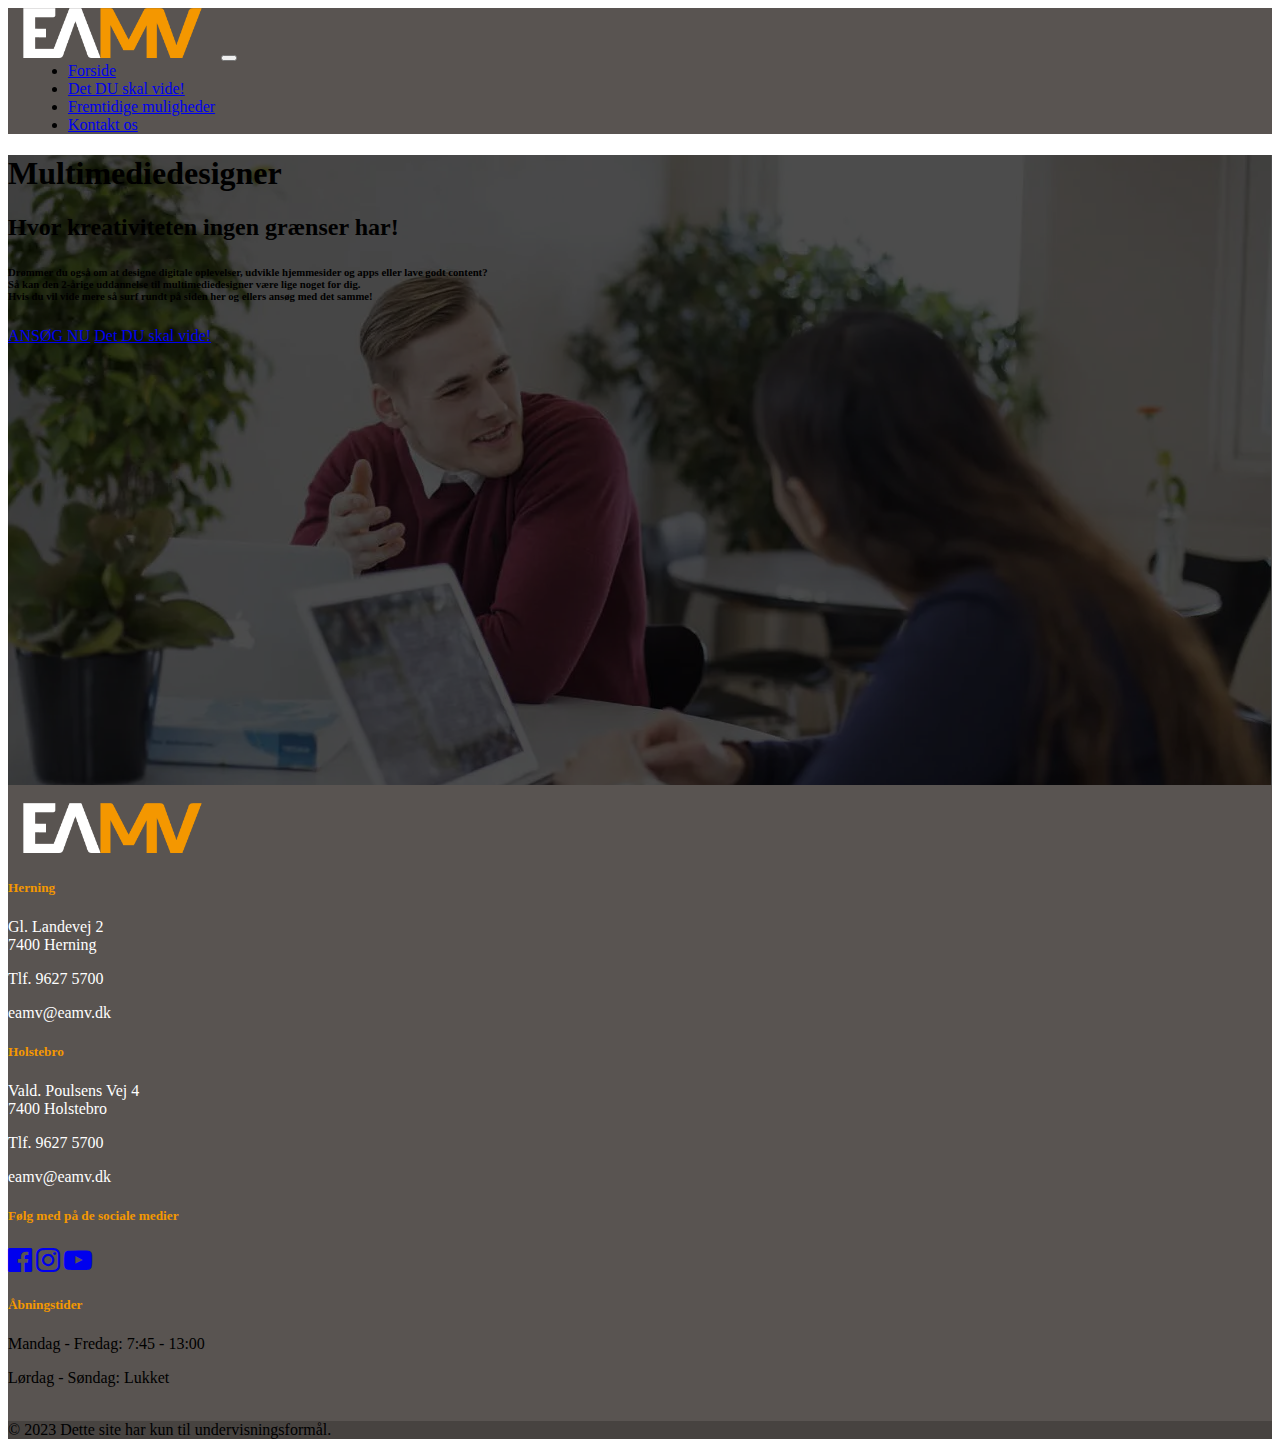
<file: index.html>
<!DOCTYPE html>
<html lang="en">
  <head>
    <!-- Required meta tags -->
    <meta charset="utf-8">
    <meta name="viewport" content="width=device-width, initial-scale=1">
    <meta name=”robots” content=”noindex”>

    <!-- Bootstrap CSS -->
    <link href="https://cdn.jsdelivr.net/npm/bootstrap@5.0.2/dist/css/bootstrap.min.css" rel="stylesheet" integrity="sha384-EVSTQN3/azprG1Anm3QDgpJLIm9Nao0Yz1ztcQTwFspd3yD65VohhpuuCOmLASjC" crossorigin="anonymous">
    <link rel="stylesheet" href="https://cdnjs.cloudflare.com/ajax/libs/font-awesome/4.7.0/css/font-awesome.min.css">
    <link rel="stylesheet" href="index.css">
    <title>Multimediedesigner i Herning</title>
  </head>
  <body>

    <!-- Navbar-komponent med dark background -->
<nav class="navbar navbar-expand-lg navbar-dark background-color">
    <div class="container">
      <!-- Klikbart logo -->
      <a class="navbar-brand" href="index.html"><img src="Img/EAMV_logo_CMYK_NEGATIV.png" alt="logo"></a>
      <!-- Knappen til at folde menuen ud (kun synlig på mindre skærme) -->
      <button class="navbar-toggler" type="button" data-bs-toggle="collapse" data-bs-target="#navbarNav" aria-controls="navbarNav" aria-expanded="false" aria-label="Toggle navigation">
        <span class="navbar-toggler-icon"></span>
      </button>
      <!-- Menuen - lægger sig under logoet på større skærme -->
      <div class="collapse navbar-collapse justify-content-center" id="navbarNav">
        <ul class="navbar-nav">
          <li class="nav-item">
            <a class="nav-link active" aria-current="page" href="index.html">Forside</a>
          </li>
          <li class="nav-item">
            <a class="nav-link" href="Det.html">Det DU skal vide!</a>
          </li>
          <li class="nav-item">
            <a class="nav-link" href="Fremtidig.html">Fremtidige muligheder</a>
          </li>
          <li class="nav-item">
            <a class="nav-link" href="Kontakt.html">Kontakt os</a>
          </li>
        </ul>
      </div>
    </div>
  </nav>
  
 <!-- Opret et HTML-element med id 'intro-example' og class 'p-5 text-center bg-image' -->
<div id="intro-example" class="p-5 text-center bg-image" style="background-image: url(./Img/Forside_billede_1.webp);">
  
  <!-- Opret et mask-element med en baggrundsfarve på 70% gennemsigtighed -->
  <div class="mask" style="background-color: rgba(0, 0, 0, 0.7);">
    
    <!-- Opret et d-flex-element (display:flex), som centreres både vandret og lodret -->
    <div class="d-flex justify-content-center align-items-center full-height">
      
      <!-- Opret et tekst-element med hvid tekstfarve -->
      <div class="text-white">
        
        <!-- Overskrift 1 -->
        <h1 class="mb-3">Multimediedesigner</h1>
        
        <!-- Overskrift 2 -->
        <h2 class="mb-3">Hvor kreativiteten ingen grænser har!</h2>
        
        <!-- Underoverskrift med en kort beskrivelse af uddannelsen -->
        <h6 class="mb-4">Drømmer du også om at designe digitale oplevelser, udvikle hjemmesider og apps eller lave godt content?
            <br>
            Så kan den 2-årige uddannelse til multimediedesigner være lige noget for dig. 
            <br>
            Hvis du vil vide mere så surf rundt på siden her og ellers ansøg med det samme!</h6>
        
        <!-- Knap til at ansøge om uddannelsen -->
        <a class="btn btn-outline-light btn-lg m-2" href="https://www.optagelse.dk/videregaaende/index.html" role="button" rel="nofollow" target="_blank" >ANSØG NU</a>
        
        <!-- Knap til at læse mere om uddannelsen -->
        <a class="btn btn-outline-light btn-lg m-2" href="Det.html" target="_blank" role="button" >Det DU skal vide!</a>
      
      </div><!-- Afslut tekst-element -->
    
    </div><!-- Afslut d-flex-element -->
  
  </div><!-- Afslut mask-element -->
  
</div><!-- Afslut HTML-element -->


  <!-- Footer-komponent -->
<footer class="text-center text-lg-start text-white" style="background-color: rgb(89, 84, 81)">
  <div class="container">
    <br>
    <!-- Klikbart logo i øverste venstre hjørne -->
    <a class="footer-brand" href="index.html"><img src="Img/EAMV_logo_CMYK_NEGATIV.png" alt="logo"></a>
    <div class="row mt-5">
      <!-- Første information - Herning -->
      <div class="col-lg-3 col-md-6 mb-4 mb-md-0">
        <h5 class="text-uppercase">Herning</h5>
        <p class="mb-3"><a href="https://www.google.com/maps/search/?api=1&amp;query=Gl.%20Landevej%202%207400%20Herning" class="footer-link">Gl. Landevej 2 <br> 7400 Herning</a></p>
        <p class="mb-0"><a href="tel:96275700" class="footer-link">Tlf. 9627 5700</a></p>
        <p class="mb-0"><a href="mailto:eamv@eamv.dk" class="footer-link">eamv@eamv.dk</a></p>
      </div>
      <!-- Anden information - Holstebro -->
      <div class="col-lg-3 col-md-6 mb-4 mb-md-0">
        <h5 class="text-uppercase">Holstebro</h5>
        <p class="mb-3"><a href="https://www.google.com/maps/search/?api=1&query=Vald.%20Poulsens%20Vej%204%207500%20Holstebro" class="footer-link">Vald. Poulsens Vej 4 <br> 7400 Holstebro</a></p>
        <p class="mb-0"><a href="tel:96275700" class="footer-link">Tlf. 9627 5700</a></p>
        <p class="mb-0"><a href="mailto:eamv@eamv.dk" class="footer-link">eamv@eamv.dk</a></p>
      </div>      
      <!-- Tredje information - følg os på sociale medier -->
      <div class="col-lg-3 col-md-6 mb-4 mb-md-0">
        <h5 class="text-uppercase">Følg med på de sociale medier</h5>
        <a href="https://www.facebook.com/ErhvervsakademiMidtVest/" class="me-3 text-reset"><i class="fa fa-facebook-official" style="font-size:28px"></i></a>
        <a href="https://www.instagram.com/eamvdk/" class="me-3 text-reset"><i class="fa fa-instagram" style="font-size:28px"></i></a>
        <a href="https://www.youtube.com/user/EAMidtVest" class="me-3 text-reset"><i class="fa fa-youtube-play" style="font-size:28px"></i></a>
      </div>
      <!-- Fjerde information - åbningstider -->
      <div class="col-lg-3 col-md-6 mb-4 mb-md-0">
        <h5 class="text-uppercase">Åbningstider</h5>
        <p class="mb-0">Mandag - Fredag: 7:45 - 13:00</p>
        <p class="mb-0">Lørdag - Søndag: Lukket</p>
      </div>
    </div>
  </div>
  <br>
  <!-- Bundtekst -->
  <div class="text-center p-3" style="background-color: rgba(0, 0, 0, 0.2);">
    © 2023 Dette site har kun til undervisningsformål.
  </div>
</footer>
    <!-- jQuery-bibliotek (kræves af Bootstrap) -->
    <script src="https://cdn.jsdelivr.net/npm/bootstrap@5.0.2/dist/js/bootstrap.bundle.min.js" integrity="sha384-MrcW6ZMFYlzcLA8Nl+NtUVF0sA7MsXsP1UyJoMp4YLEuNSfAP+JcXn/tWtIaxVXM" crossorigin="anonymous"></script>


  </body>
</html>
</file>
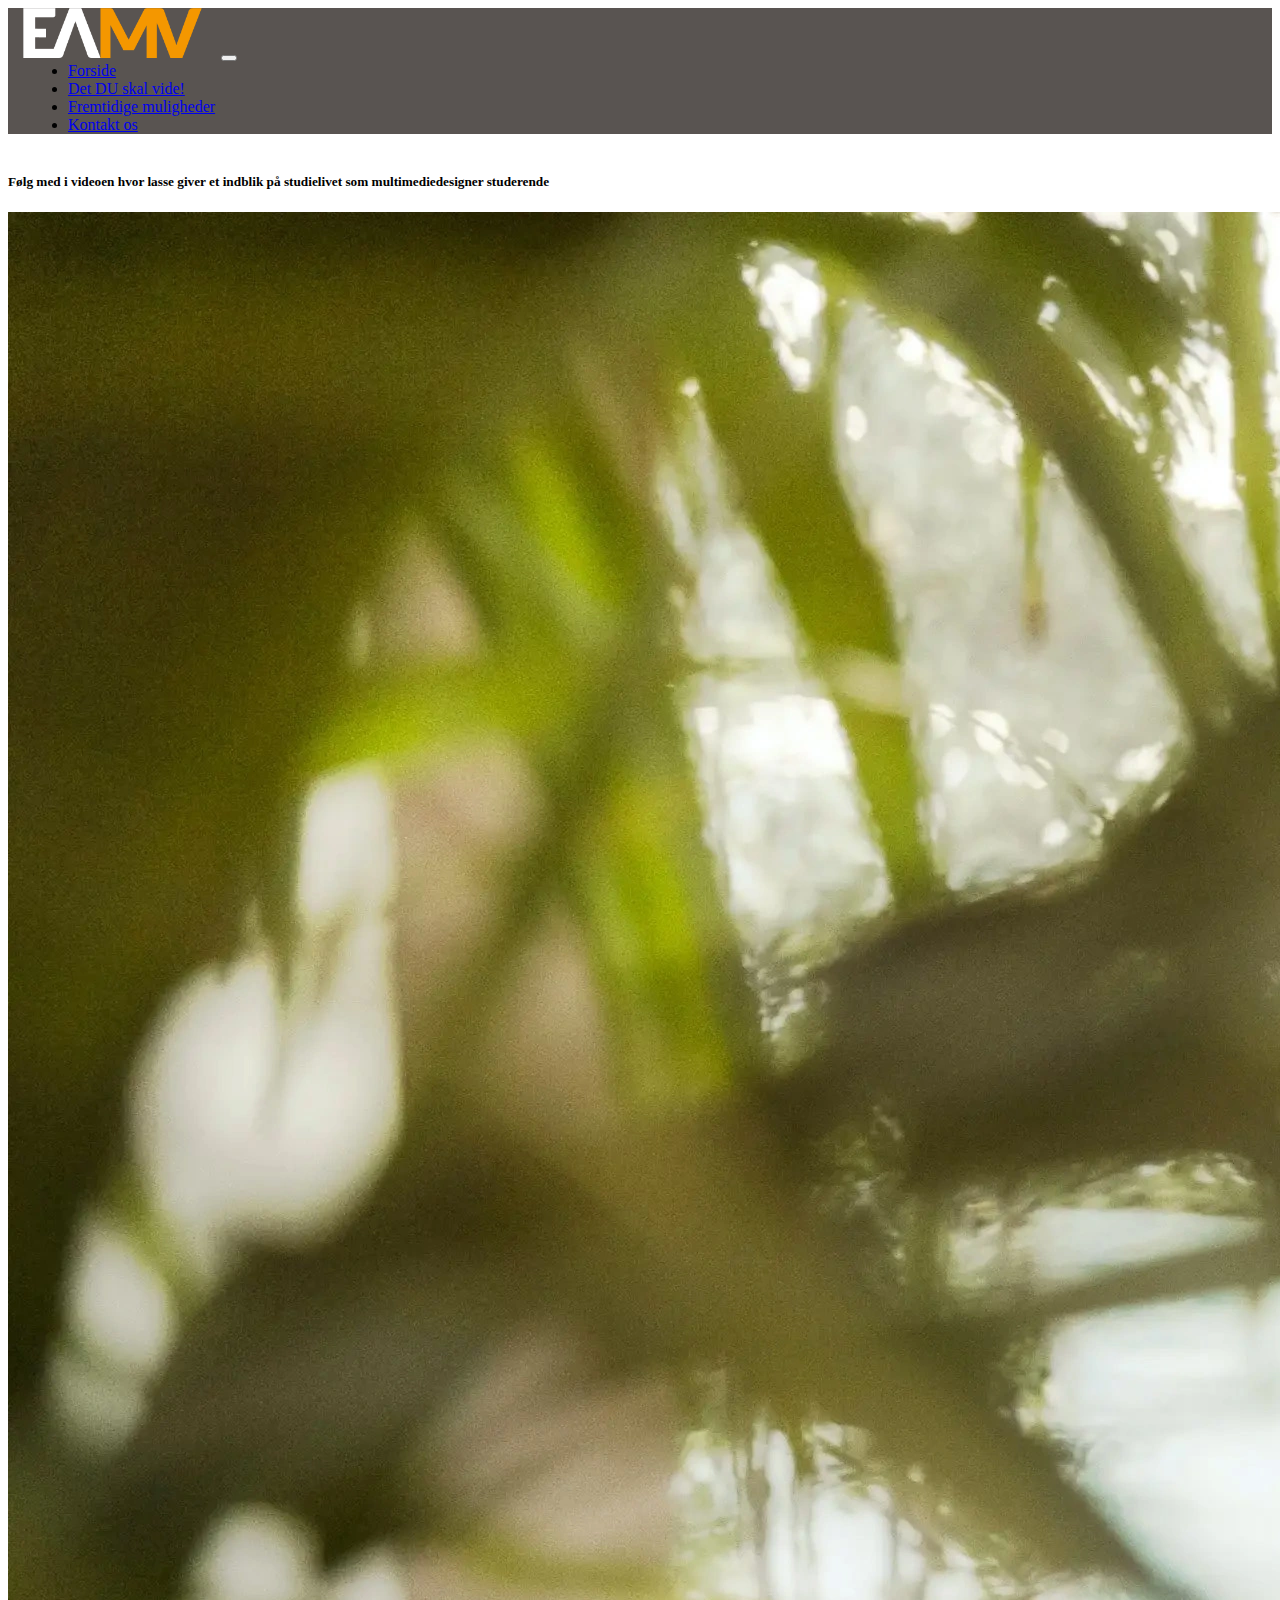
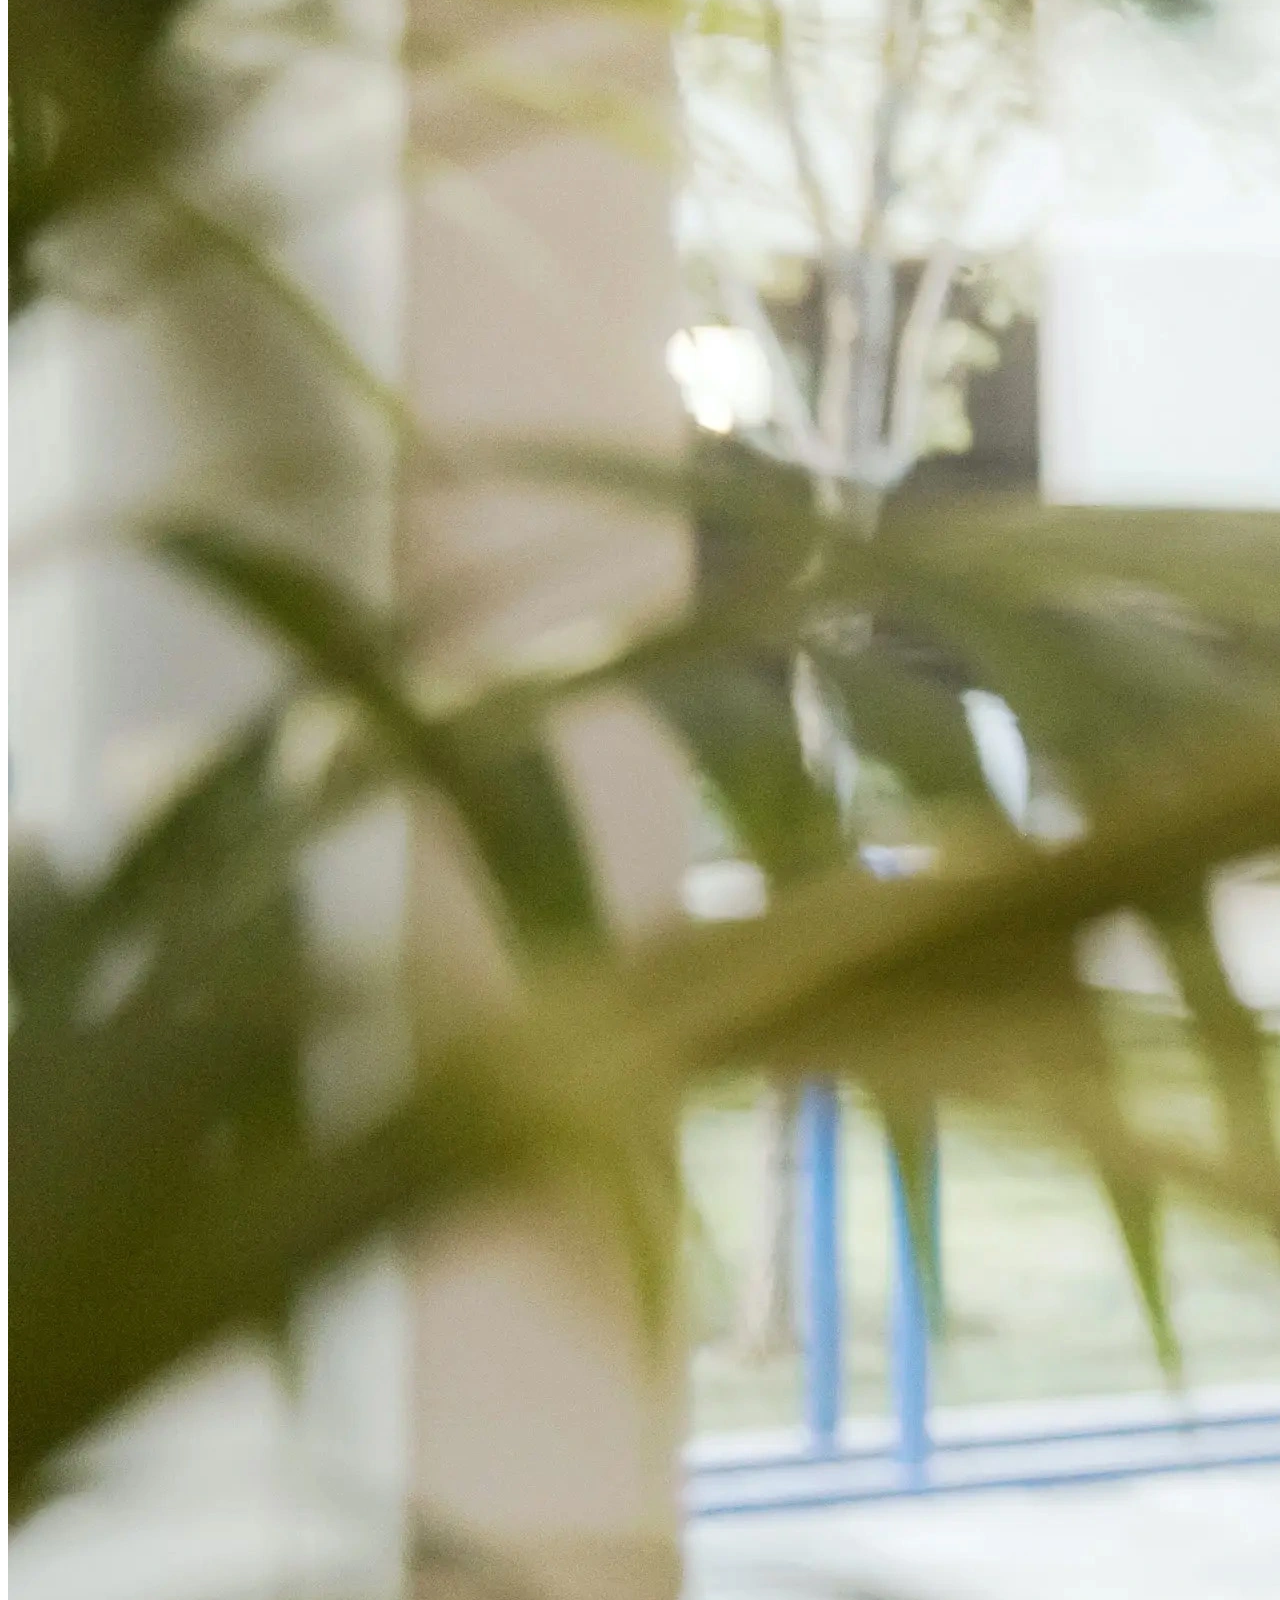
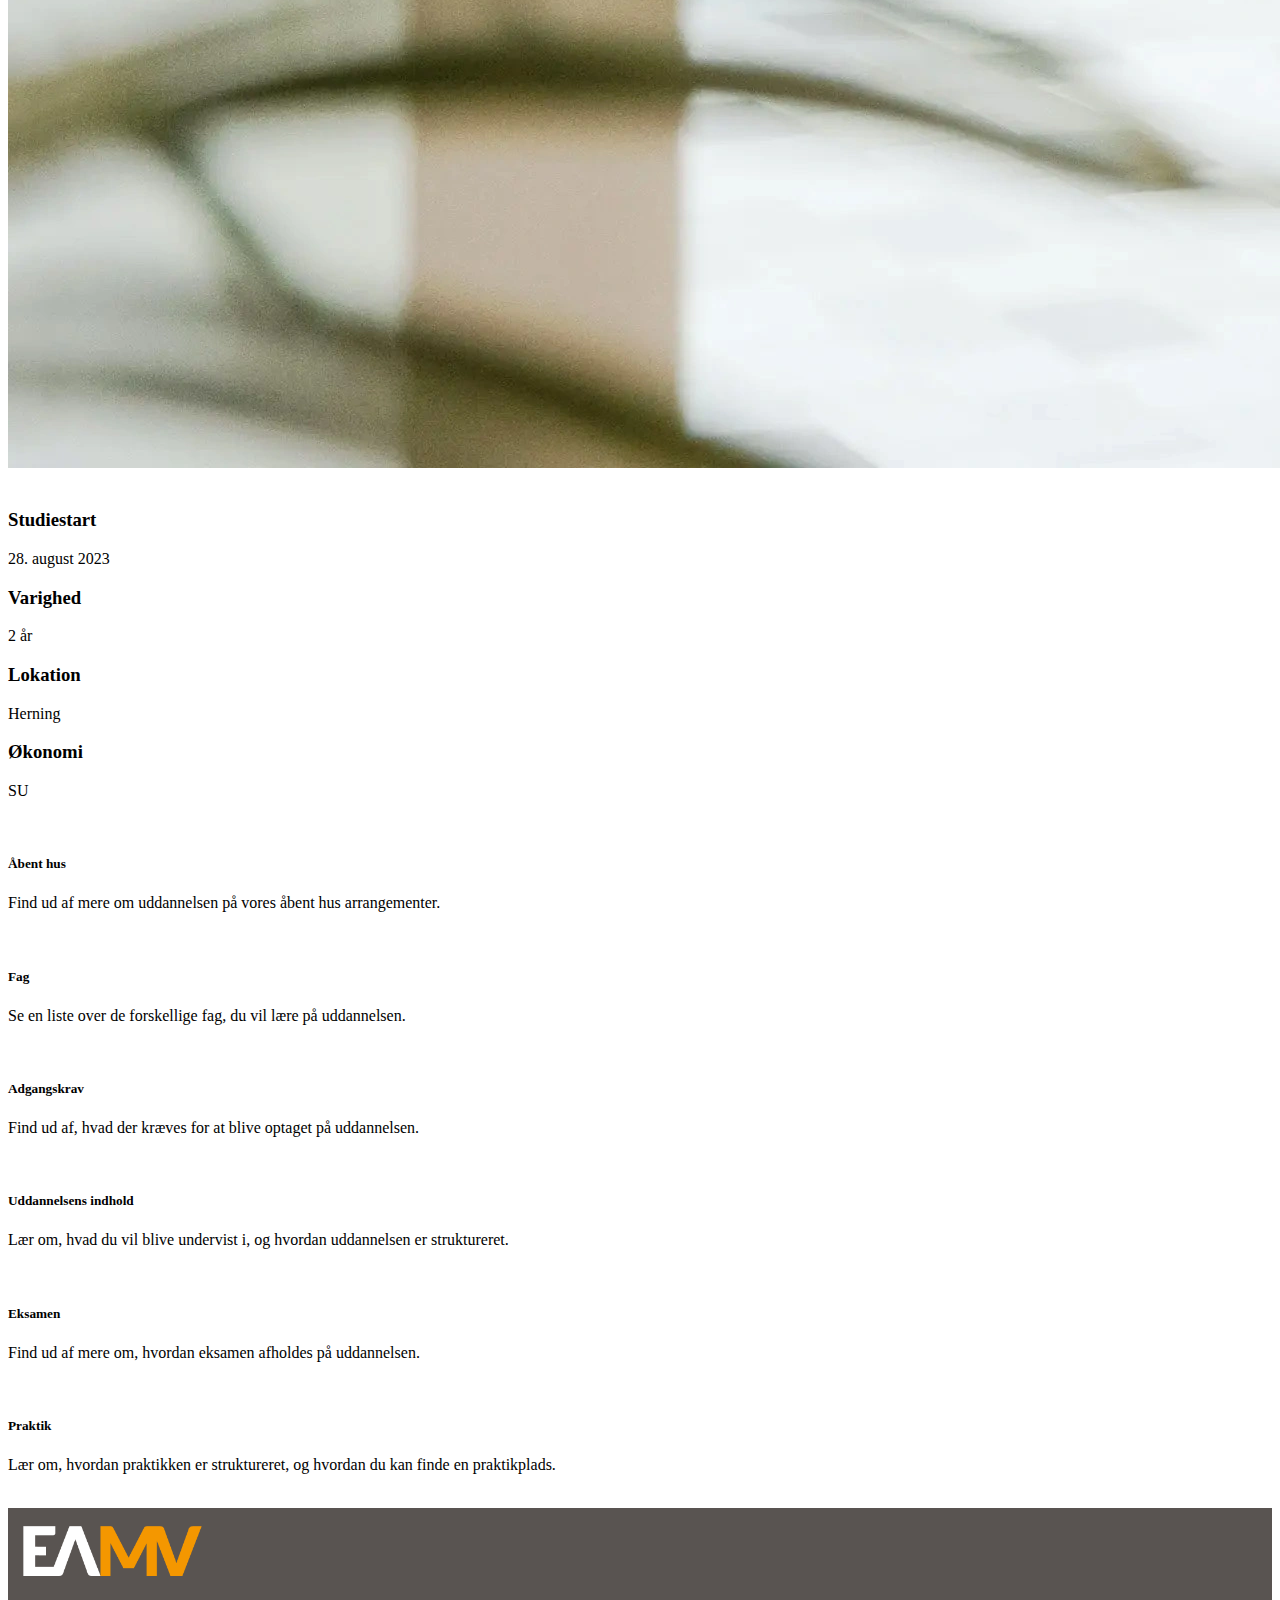
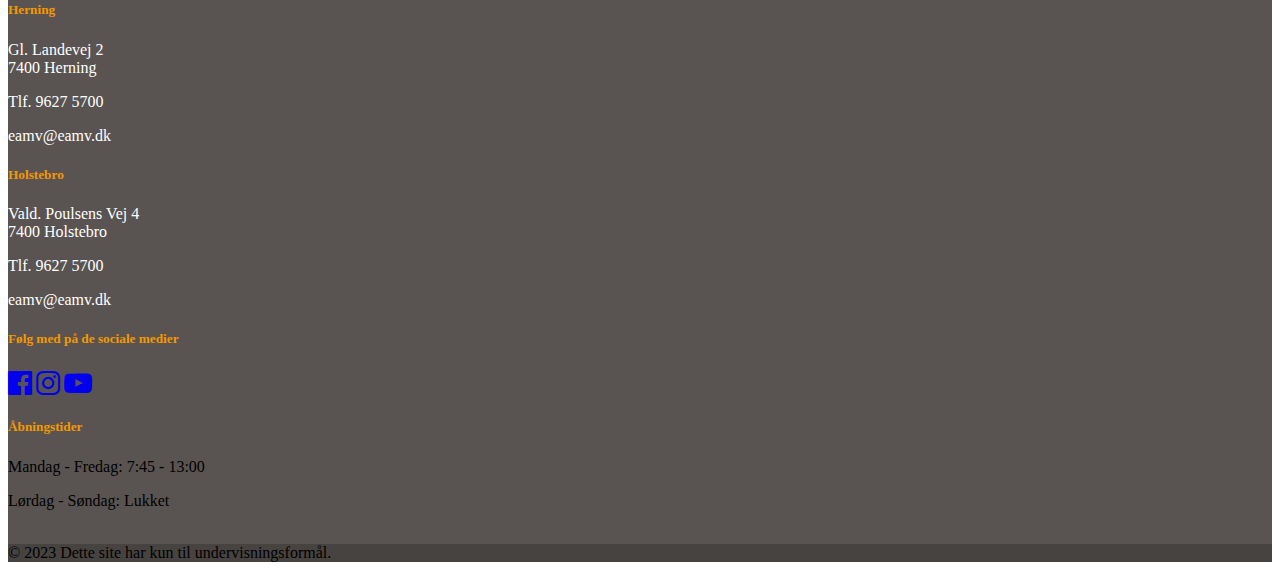
<file: Det.html>
<!DOCTYPE html>
<html lang="en">
  <head>
    <!-- Required meta tags -->
    <meta charset="utf-8">
    <meta name="viewport" content="width=device-width, initial-scale=1">
    <meta name=”robots” content=”noindex”>

    <!-- Bootstrap CSS -->
    <link href="https://cdn.jsdelivr.net/npm/bootstrap@5.0.2/dist/css/bootstrap.min.css" rel="stylesheet" integrity="sha384-EVSTQN3/azprG1Anm3QDgpJLIm9Nao0Yz1ztcQTwFspd3yD65VohhpuuCOmLASjC" crossorigin="anonymous">
    <link rel="stylesheet" href="https://cdnjs.cloudflare.com/ajax/libs/font-awesome/4.7.0/css/font-awesome.min.css">
    <link rel="stylesheet" href="Det.css">
    <title>Det DU skal vide!</title>
  </head>
  <body>

    <!-- Navbar-komponent med dark background -->
<nav class="navbar navbar-expand-lg navbar-dark background-color">
    <div class="container">
      <!-- Klikbart logo -->
      <a class="navbar-brand" href="index.html"><img src="Img/EAMV_logo_CMYK_NEGATIV.png" alt="logo"></a>
      <!-- Knappen til at folde menuen ud (kun synlig på mindre skærme) -->
      <button class="navbar-toggler" type="button" data-bs-toggle="collapse" data-bs-target="#navbarNav" aria-controls="navbarNav" aria-expanded="false" aria-label="Toggle navigation">
        <span class="navbar-toggler-icon"></span>
      </button>
      <!-- Menuen - lægger sig under logoet på større skærme -->
      <div class="collapse navbar-collapse justify-content-center" id="navbarNav">
        <ul class="navbar-nav">
          <li class="nav-item">
            <a class="nav-link" href="index.html">Forside</a>
          </li>
          <li class="nav-item">
            <a class="nav-link active" aria-current="page" href="Det.html">Det DU skal vide!</a>
          </li>
          <li class="nav-item">
            <a class="nav-link" href="Fremtidig.html">Fremtidige muligheder</a>
          </li>
          <li class="nav-item">
            <a class="nav-link" href="Kontakt.html">Kontakt os</a>
          </li>
        </ul>
      </div>
    </div>
  </nav>
  <br>

  <div class="container my-5">
    <div class="row">
      <div class="col-md-6 mb-4 mb-md-0">
        <h5 class="text-center text-md-start mb-4">Følg med i videoen hvor lasse giver et indblik på studielivet som multimediedesigner studerende</h5>
        <img class="img-fluid rounded" src="Img/linkedin-sales-solutions-jJFrkJP_-RA-unsplash.webp" alt="Billede">
      </div>
      <div class="col-md-6">
        <br>
      
        <div class="row mb-3">
          <div class="col-3 col-sm-2 col-md-3">
          </div>
          <div class="col-9 col-sm-10 col-md-9">
            <h3>Studiestart</h3>
            <p>28. august 2023</p>
          </div>
        </div>
        <div class="row mb-3">
          <div class="col-3 col-sm-2 col-md-3">
          </div>
          <div class="col-9 col-sm-10 col-md-9">
            <h3>Varighed</h3>
            <p>2 år</p>
          </div>
        </div>
        <div class="row mb-3">
          <div class="col-3 col-sm-2 col-md-3">
          </div>
          <div class="col-9 col-sm-10 col-md-9">
            <h3>Lokation</h3>
            <p>Herning</p>
          </div>
        </div>
        <div class="row mb-3">
          <div class="col-3 col-sm-2 col-md-3">
          </div>
          <div class="col-9 col-sm-10 col-md-9">
            <h3>Økonomi</h3>
            <p>SU</p>
          </div>
        </div>
      </div>
    </div>
  </div>
  
  <div class="container">
    <div class="row">
      <div class="col-md-4">
        <br>
        <div class="card">
          <div class="card-body">
            <h5 class="card-title">Åbent hus</h5>
            <p class="card-text">Find ud af mere om uddannelsen på vores åbent hus arrangementer.</p>
          </div>
        </div>
      </div>
      <div class="col-md-4">
        <br>
        <div class="card">
          <div class="card-body">
            <h5 class="card-title">Fag</h5>
            <p class="card-text">Se en liste over de forskellige fag, du vil lære på uddannelsen.</p>
          </div>
        </div>
      </div>
      <div class="col-md-4">
        <br>
        <div class="card">
          <div class="card-body">
            <h5 class="card-title">Adgangskrav</h5>
            <p class="card-text">Find ud af, hvad der kræves for at blive optaget på uddannelsen.</p>
          </div>
        </div>
      </div>
      <div class="col-md-4">
        <br>
        <div class="card">
          <div class="card-body">
            <h5 class="card-title">Uddannelsens indhold</h5>
            <p class="card-text">Lær om, hvad du vil blive undervist i, og hvordan uddannelsen er struktureret.</p>
          </div>
        </div>
      </div>
      <div class="col-md-4">
        <br>
        <div class="card">
          <div class="card-body">
            <h5 class="card-title">Eksamen</h5>
            <p class="card-text">Find ud af mere om, hvordan eksamen afholdes på uddannelsen.</p>
          </div>
        </div>
      </div>
      <div class="col-md-4">
        <br>
        <div class="card">
          <div class="card-body">
            <h5 class="card-title">Praktik</h5>
            <p class="card-text">Lær om, hvordan praktikken er struktureret, og hvordan du kan finde en praktikplads.</p>
          </div>
        </div>
      </div>
    </div>
  </div>
  <br>
  
  

  <!-- Footer-komponent -->
<footer class="text-center text-lg-start text-white" style="background-color: rgb(89, 84, 81)">
  <div class="container">
    <br>
    <!-- Klikbart logo i øverste venstre hjørne -->
    <a class="footer-brand" href="index.html"><img src="Img/EAMV_logo_CMYK_NEGATIV.png" alt="logo"></a>
    <div class="row mt-5">
      <!-- Første information - Herning -->
      <div class="col-lg-3 col-md-6 mb-4 mb-md-0">
        <h5 class="text-uppercase">Herning</h5>
        <p class="mb-3"><a href="https://www.google.com/maps/search/?api=1&amp;query=Gl.%20Landevej%202%207400%20Herning" class="footer-link">Gl. Landevej 2 <br> 7400 Herning</a></p>
        <p class="mb-0"><a href="tel:96275700" class="footer-link">Tlf. 9627 5700</a></p>
        <p class="mb-0"><a href="mailto:eamv@eamv.dk" class="footer-link">eamv@eamv.dk</a></p>
      </div>
      <!-- Anden information - Holstebro -->
      <div class="col-lg-3 col-md-6 mb-4 mb-md-0">
        <h5 class="text-uppercase">Holstebro</h5>
        <p class="mb-3"><a href="https://www.google.com/maps/search/?api=1&query=Vald.%20Poulsens%20Vej%204%207500%20Holstebro" class="footer-link">Vald. Poulsens Vej 4 <br> 7400 Holstebro</a></p>
        <p class="mb-0"><a href="tel:96275700" class="footer-link">Tlf. 9627 5700</a></p>
        <p class="mb-0"><a href="mailto:eamv@eamv.dk" class="footer-link">eamv@eamv.dk</a></p>
      </div>      
      <!-- Tredje information - følg os på sociale medier -->
      <div class="col-lg-3 col-md-6 mb-4 mb-md-0">
        <h5 class="text-uppercase">Følg med på de sociale medier</h5>
        <a href="https://www.facebook.com/ErhvervsakademiMidtVest/" class="me-3 text-reset"><i class="fa fa-facebook-official" style="font-size:28px"></i></a>
        <a href="https://www.instagram.com/eamvdk/" class="me-3 text-reset"><i class="fa fa-instagram" style="font-size:28px"></i></a>
        <a href="https://www.youtube.com/user/EAMidtVest" class="me-3 text-reset"><i class="fa fa-youtube-play" style="font-size:28px"></i></a>
      </div>
      <!-- Fjerde information - åbningstider -->
      <div class="col-lg-3 col-md-6 mb-4 mb-md-0">
        <h5 class="text-uppercase">Åbningstider</h5>
        <p class="mb-0">Mandag - Fredag: 7:45 - 13:00</p>
        <p class="mb-0">Lørdag - Søndag: Lukket</p>
      </div>
    </div>
  </div>
  <br>
  <!-- Bundtekst -->
  <div class="text-center p-3" style="background-color: rgba(0, 0, 0, 0.2);">
    © 2023 Dette site har kun til undervisningsformål.
  </div>
</footer>
    <!-- jQuery-bibliotek (kræves af Bootstrap) -->
    <script src="https://cdn.jsdelivr.net/npm/bootstrap@5.0.2/dist/js/bootstrap.bundle.min.js" integrity="sha384-MrcW6ZMFYlzcLA8Nl+NtUVF0sA7MsXsP1UyJoMp4YLEuNSfAP+JcXn/tWtIaxVXM" crossorigin="anonymous"></script>


  </body>
</html>
</file>
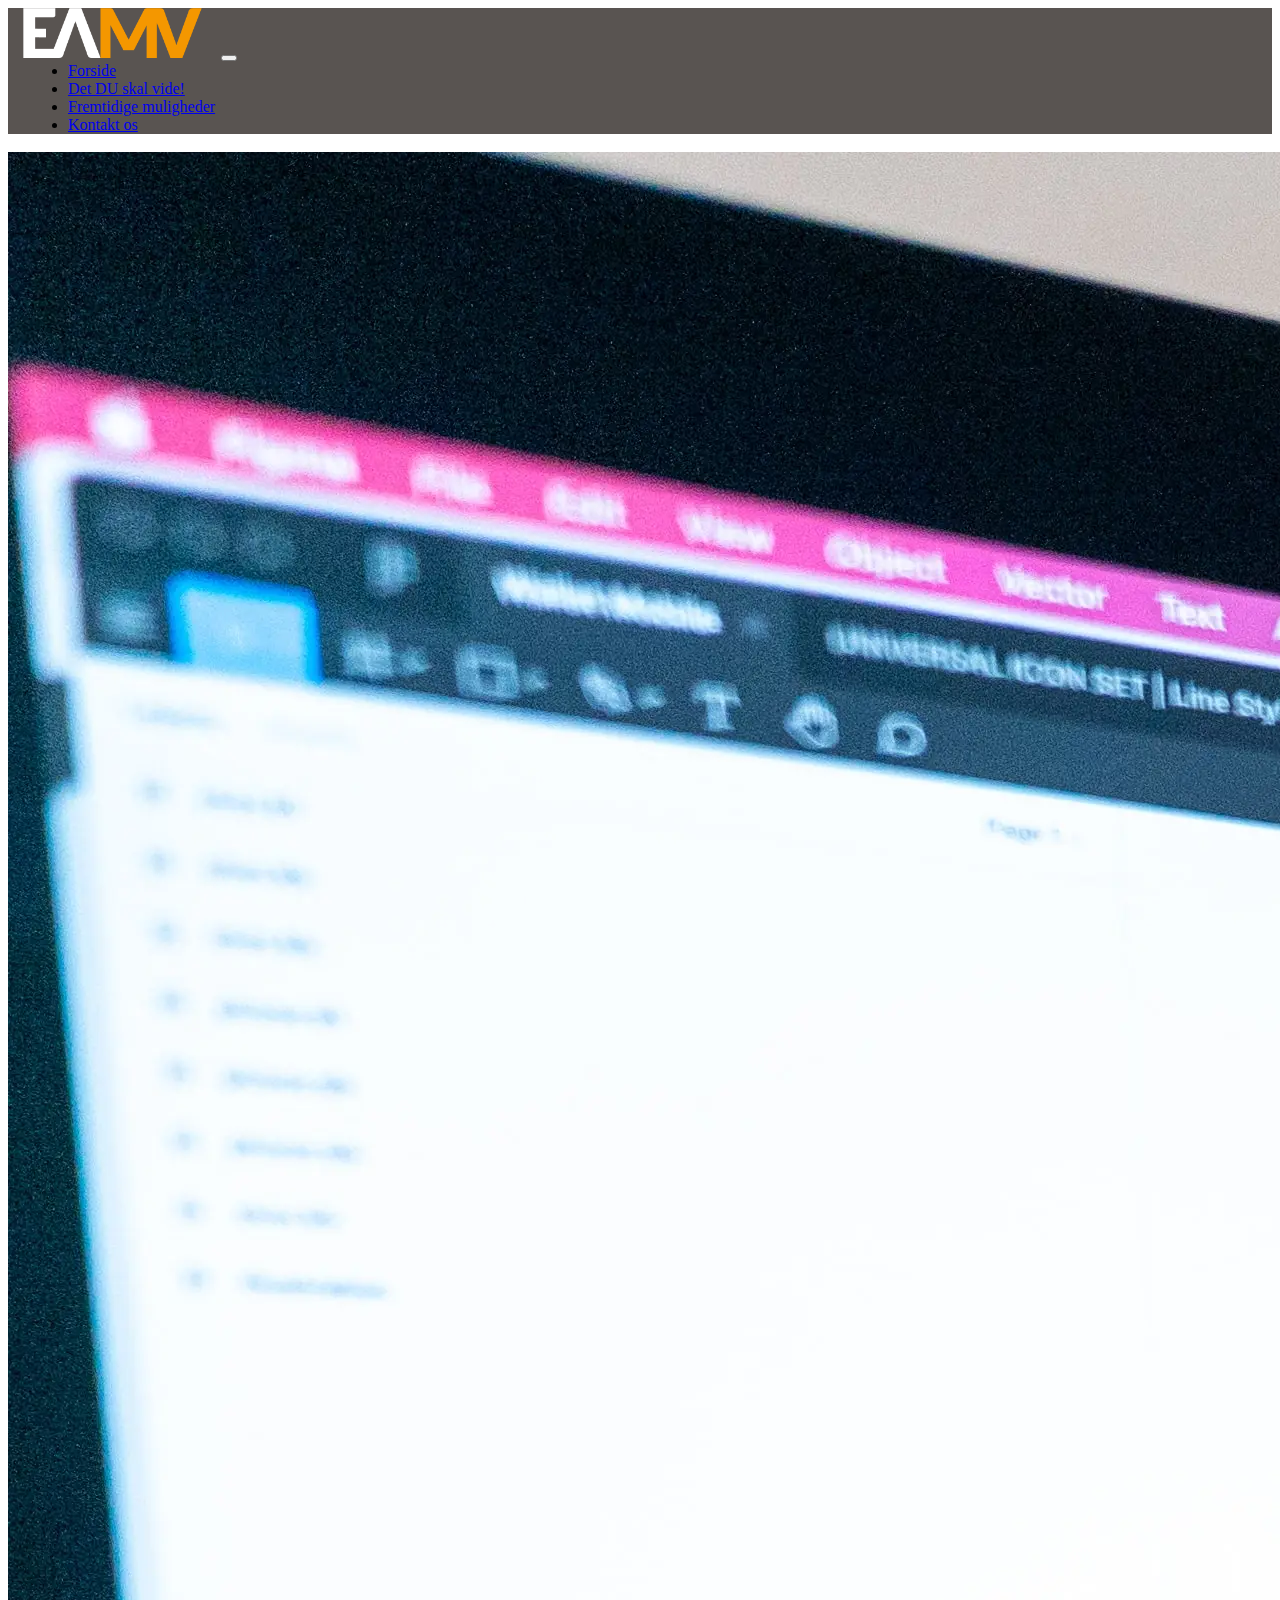
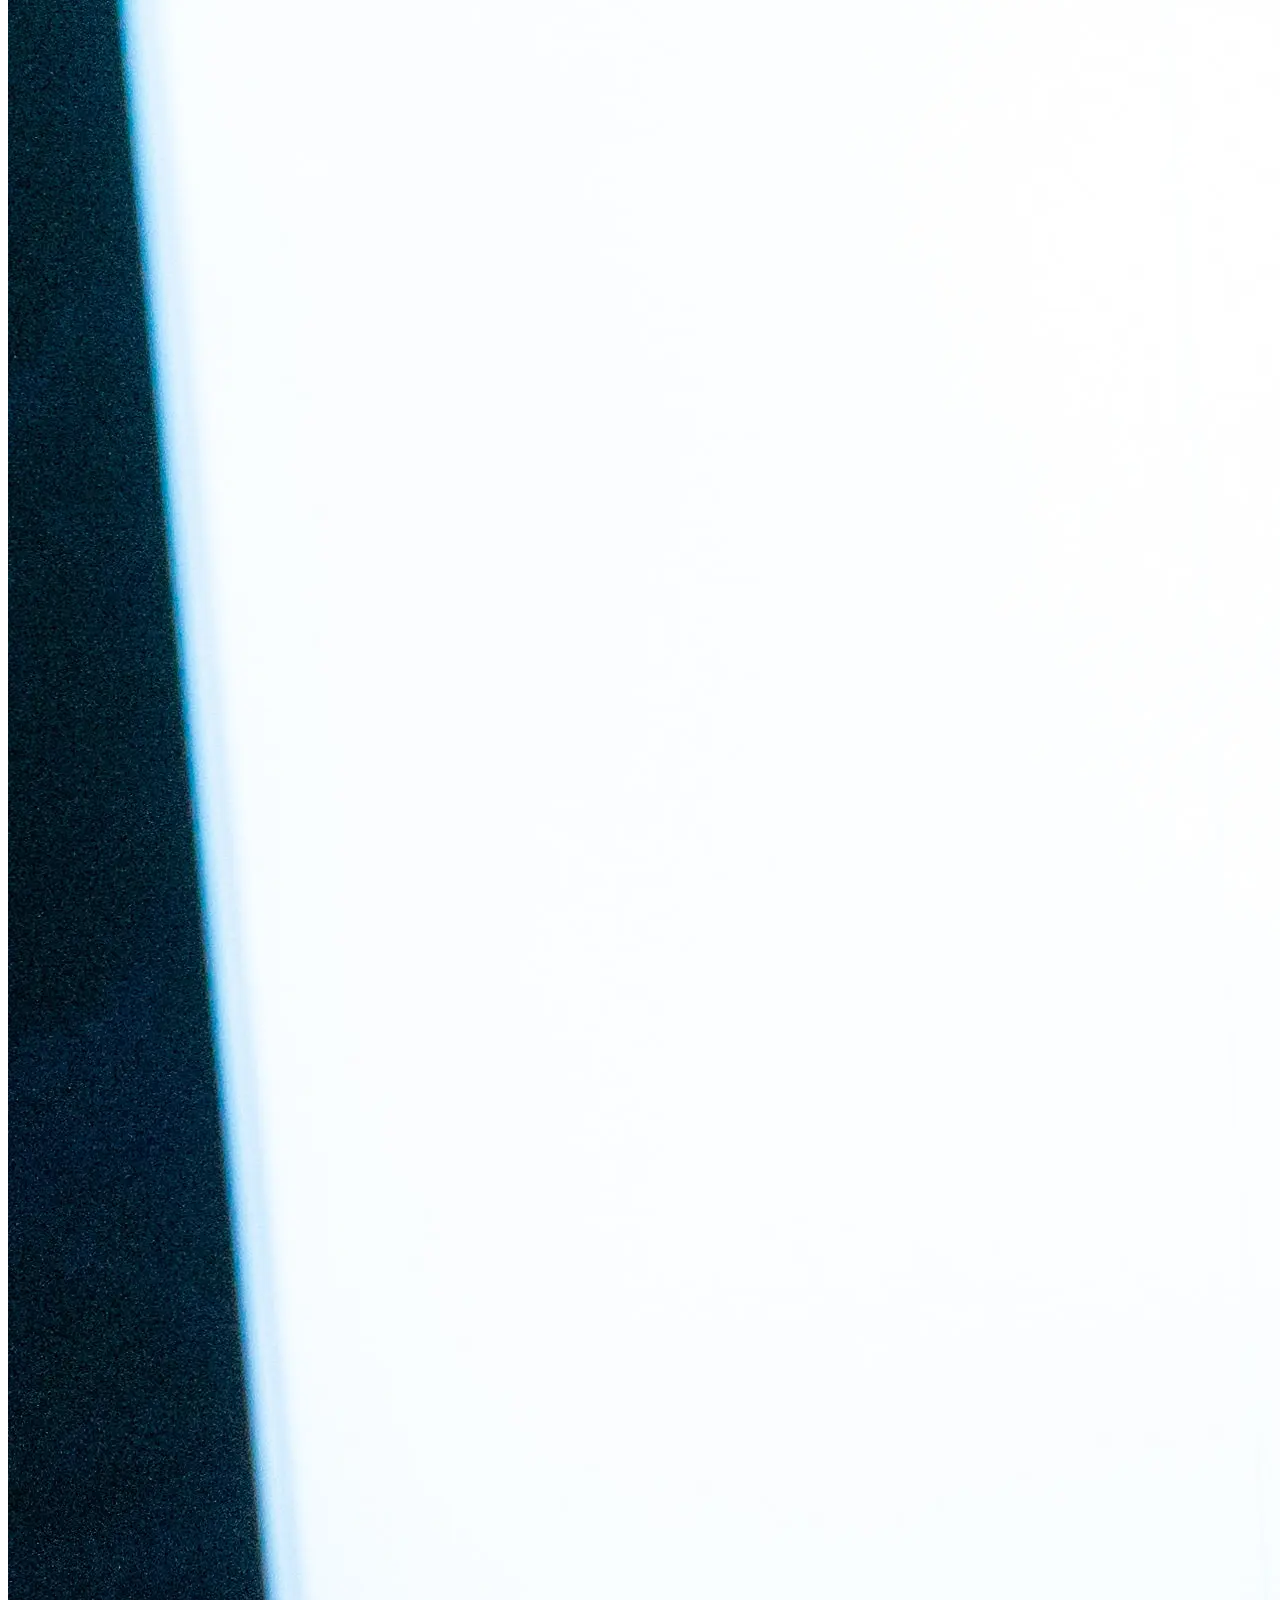
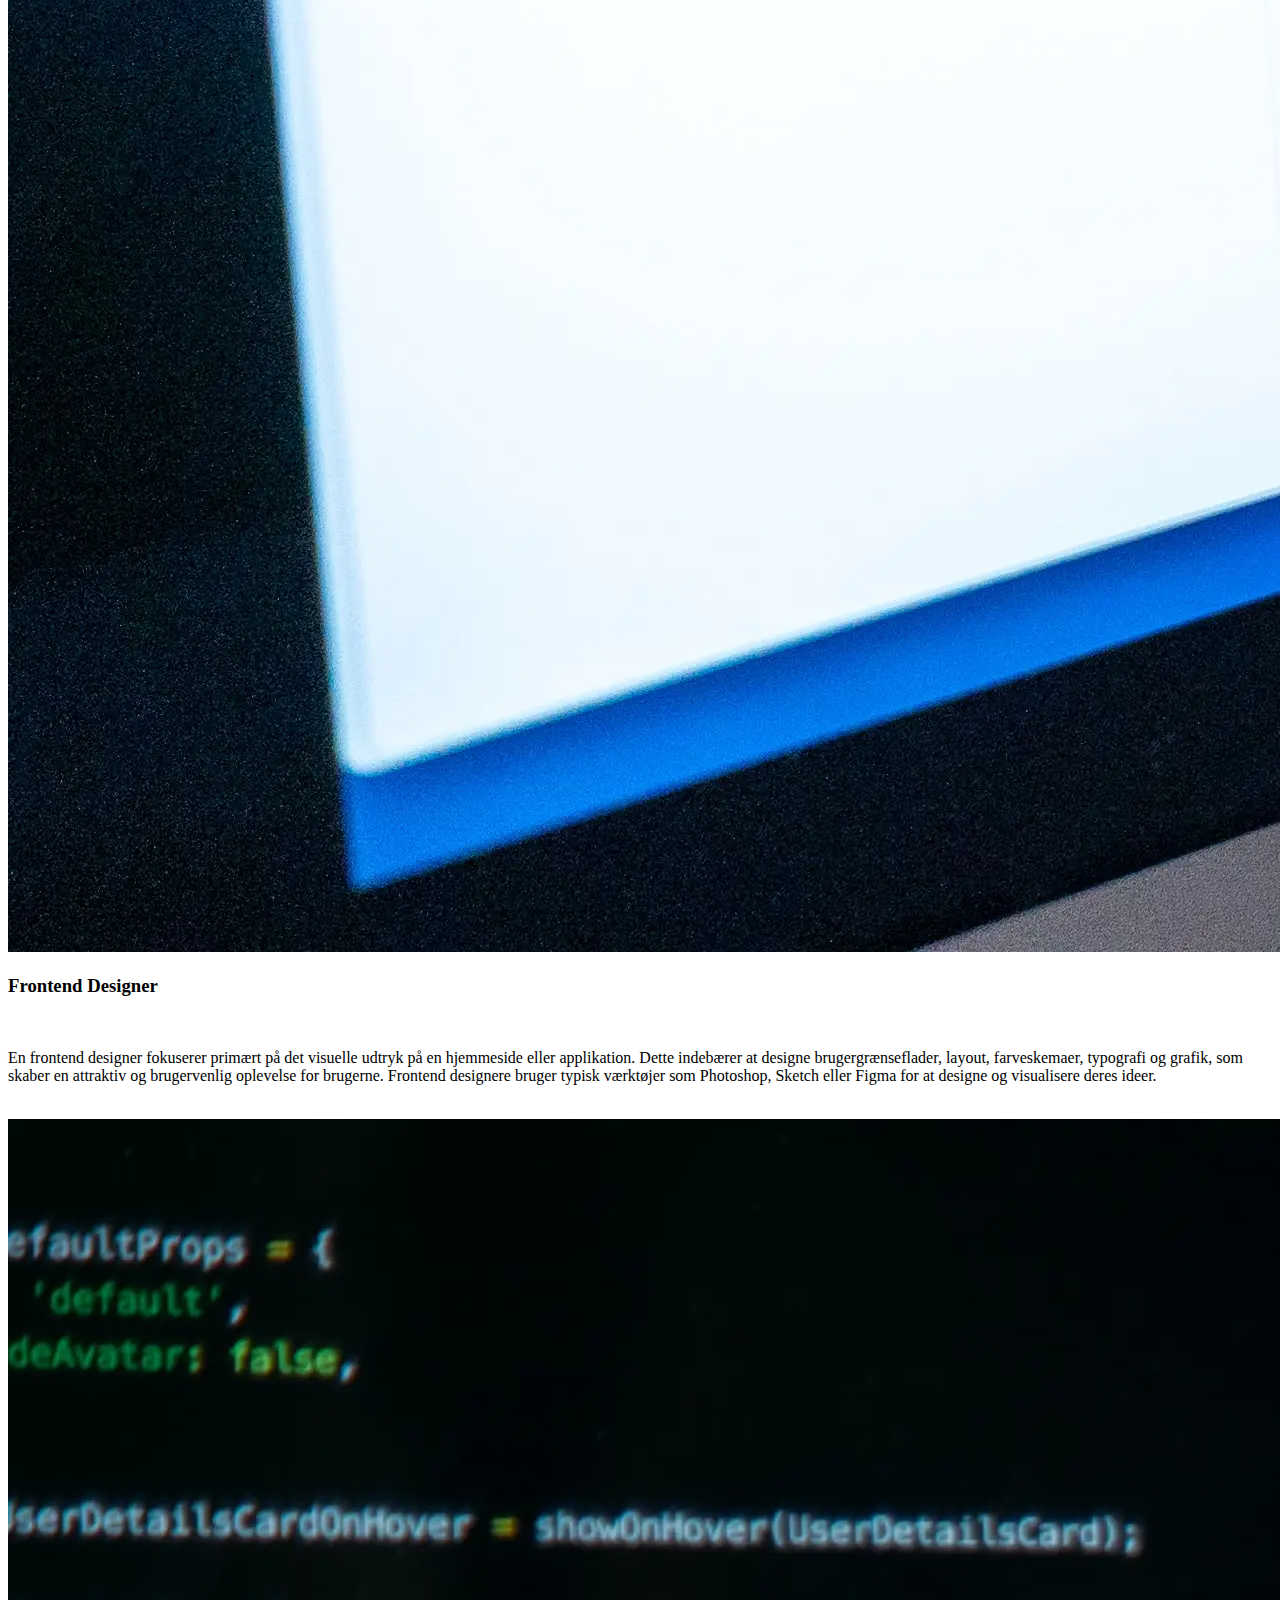
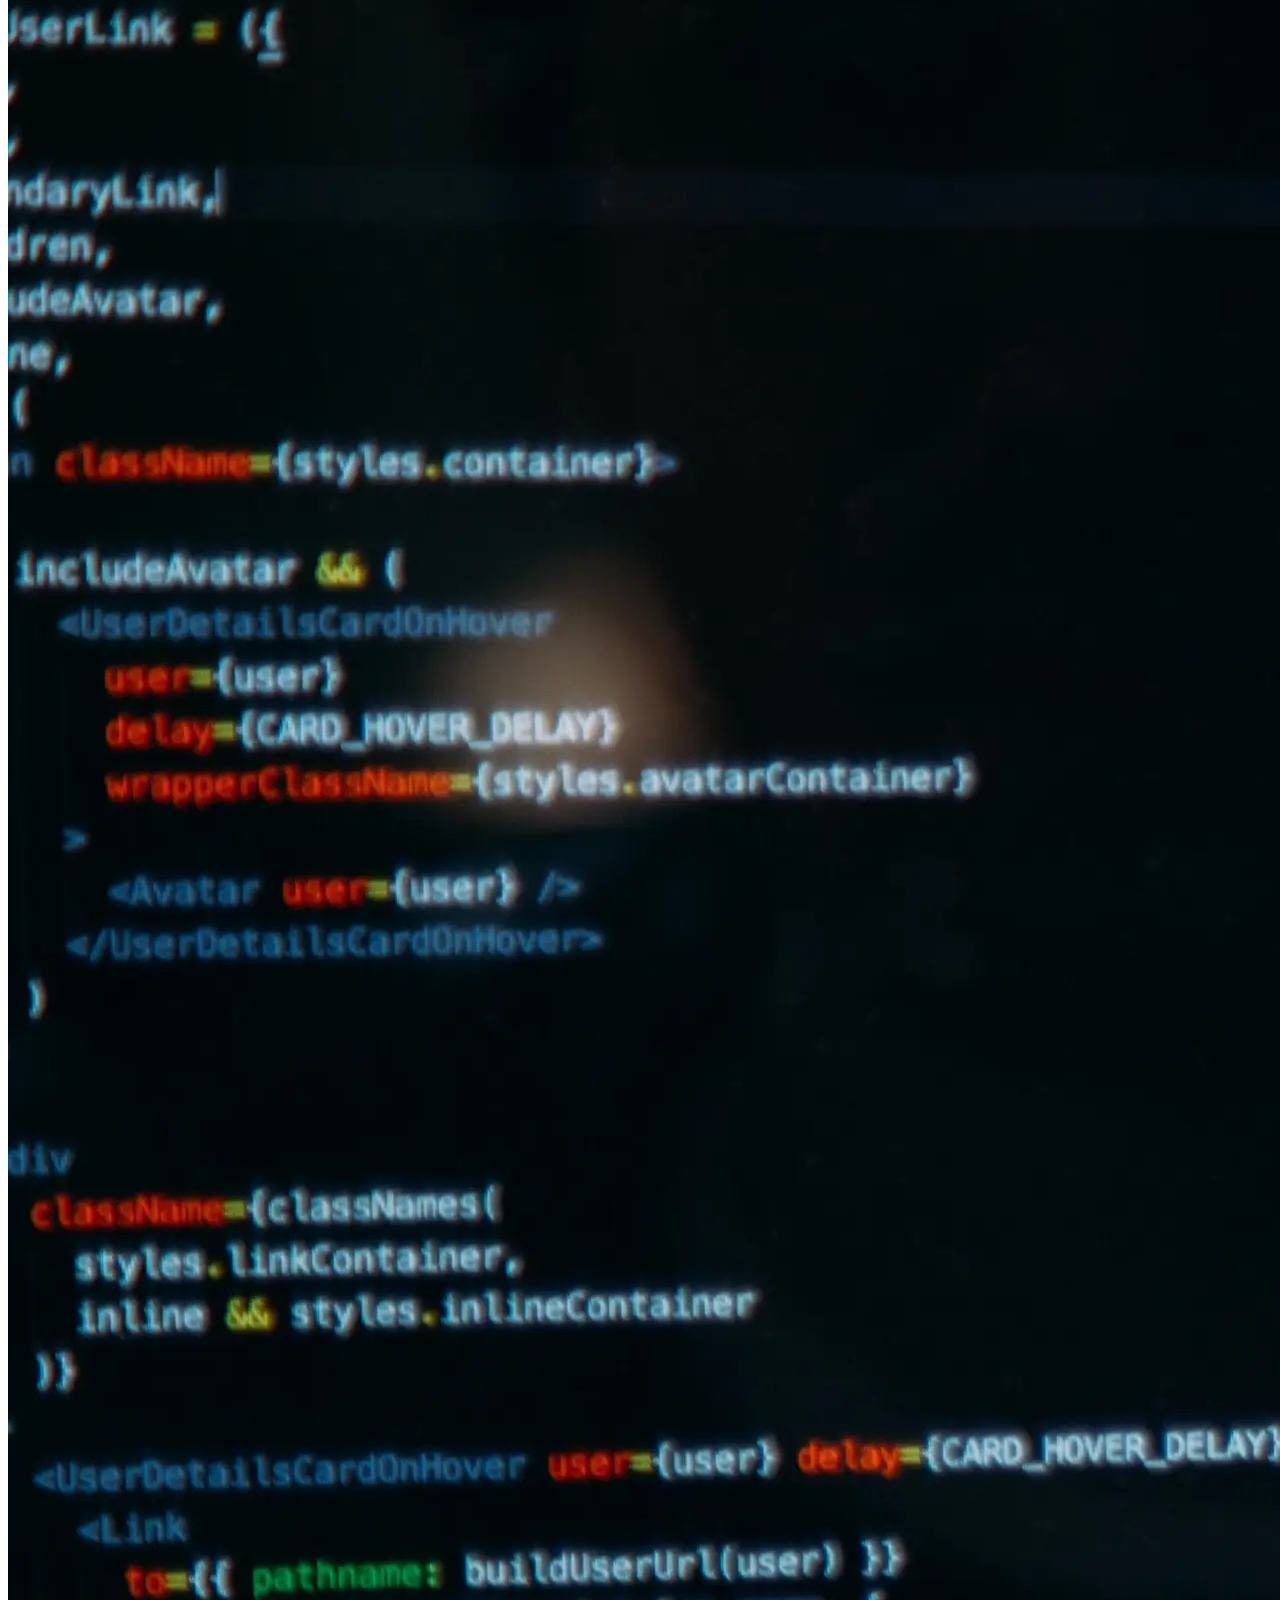
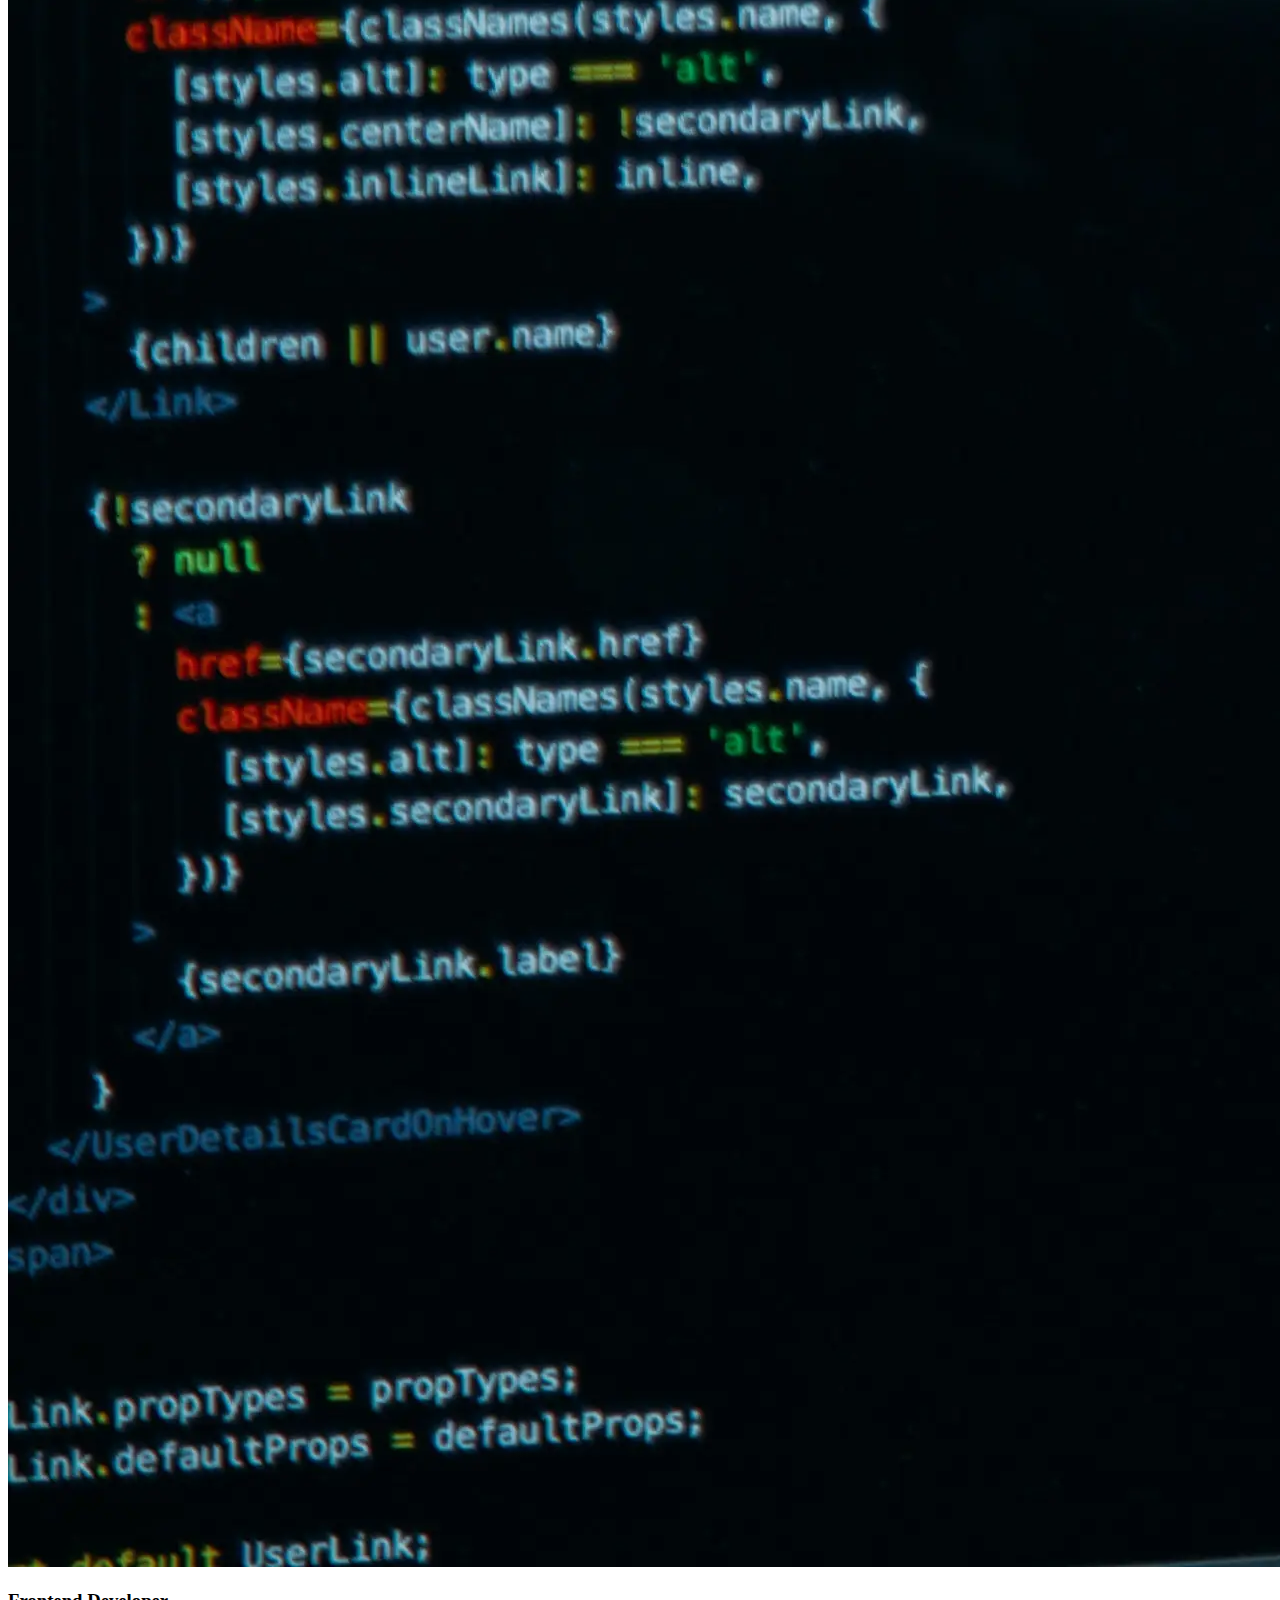
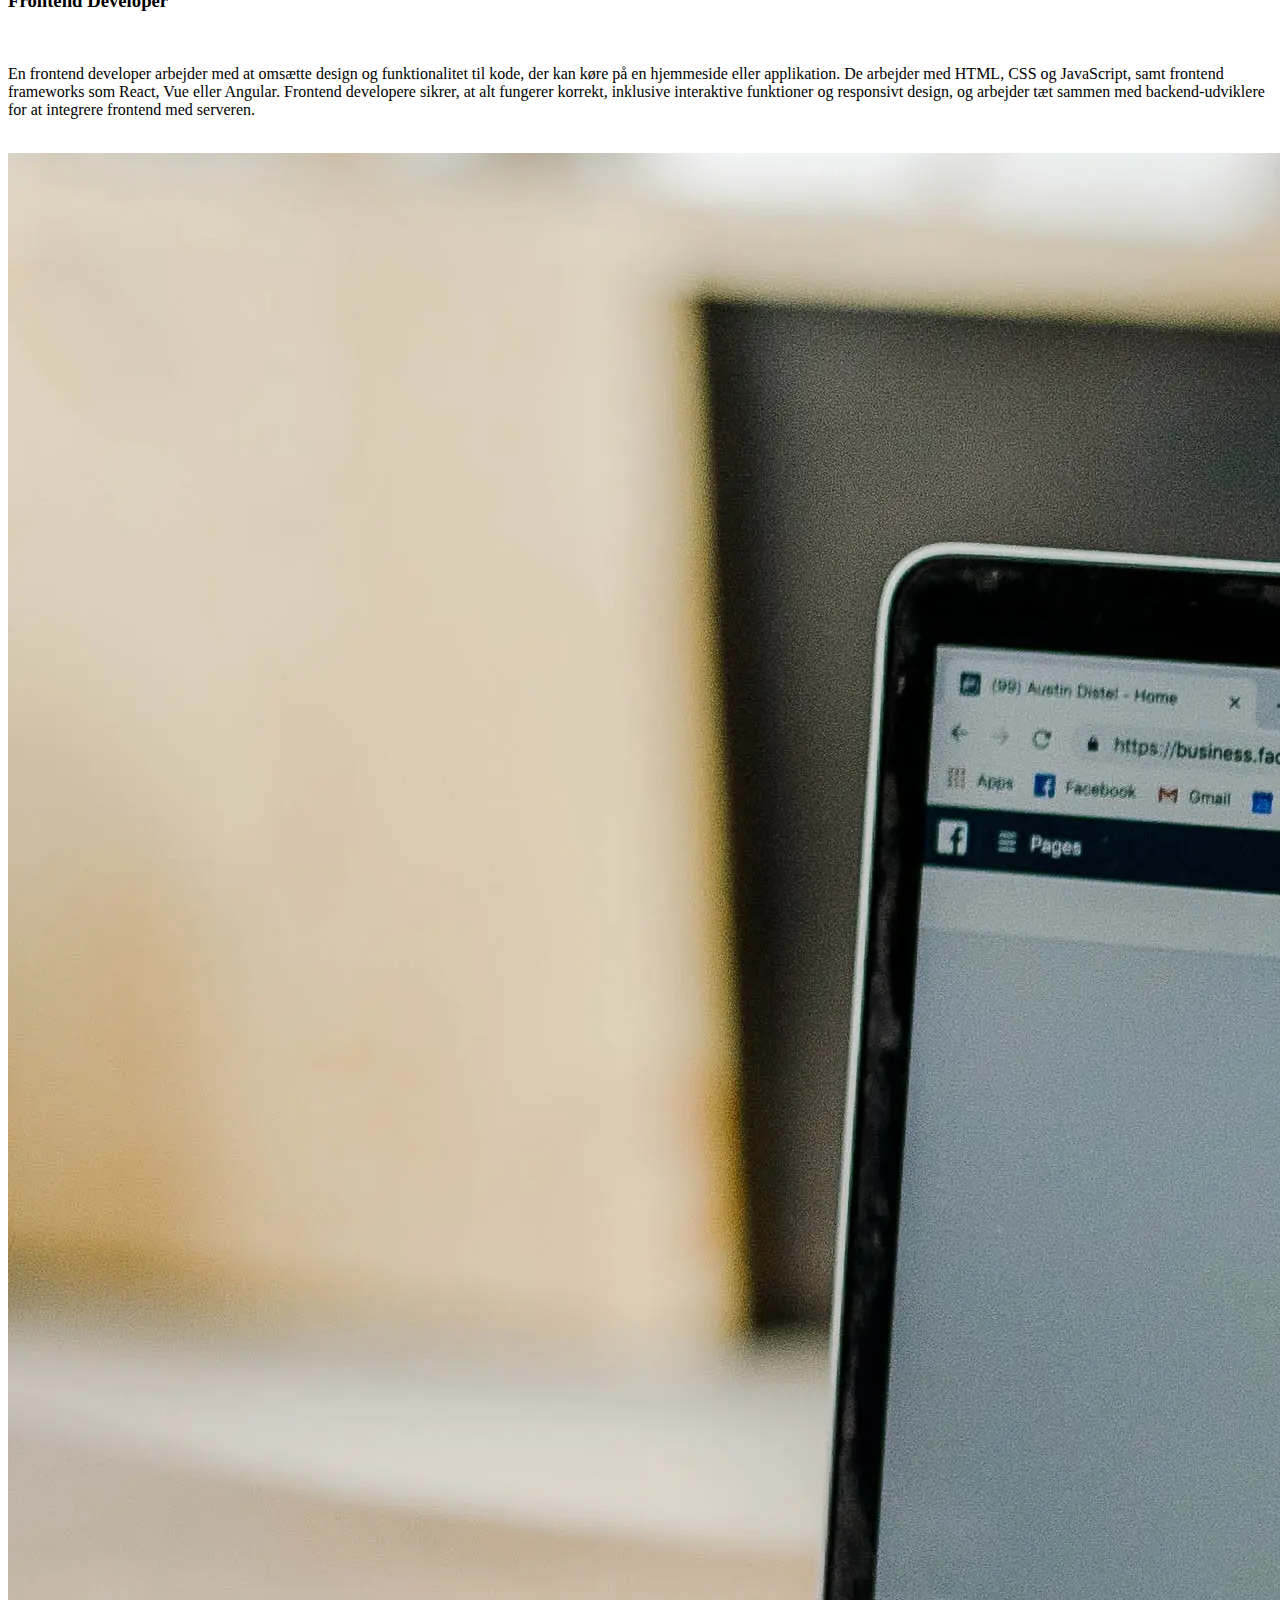
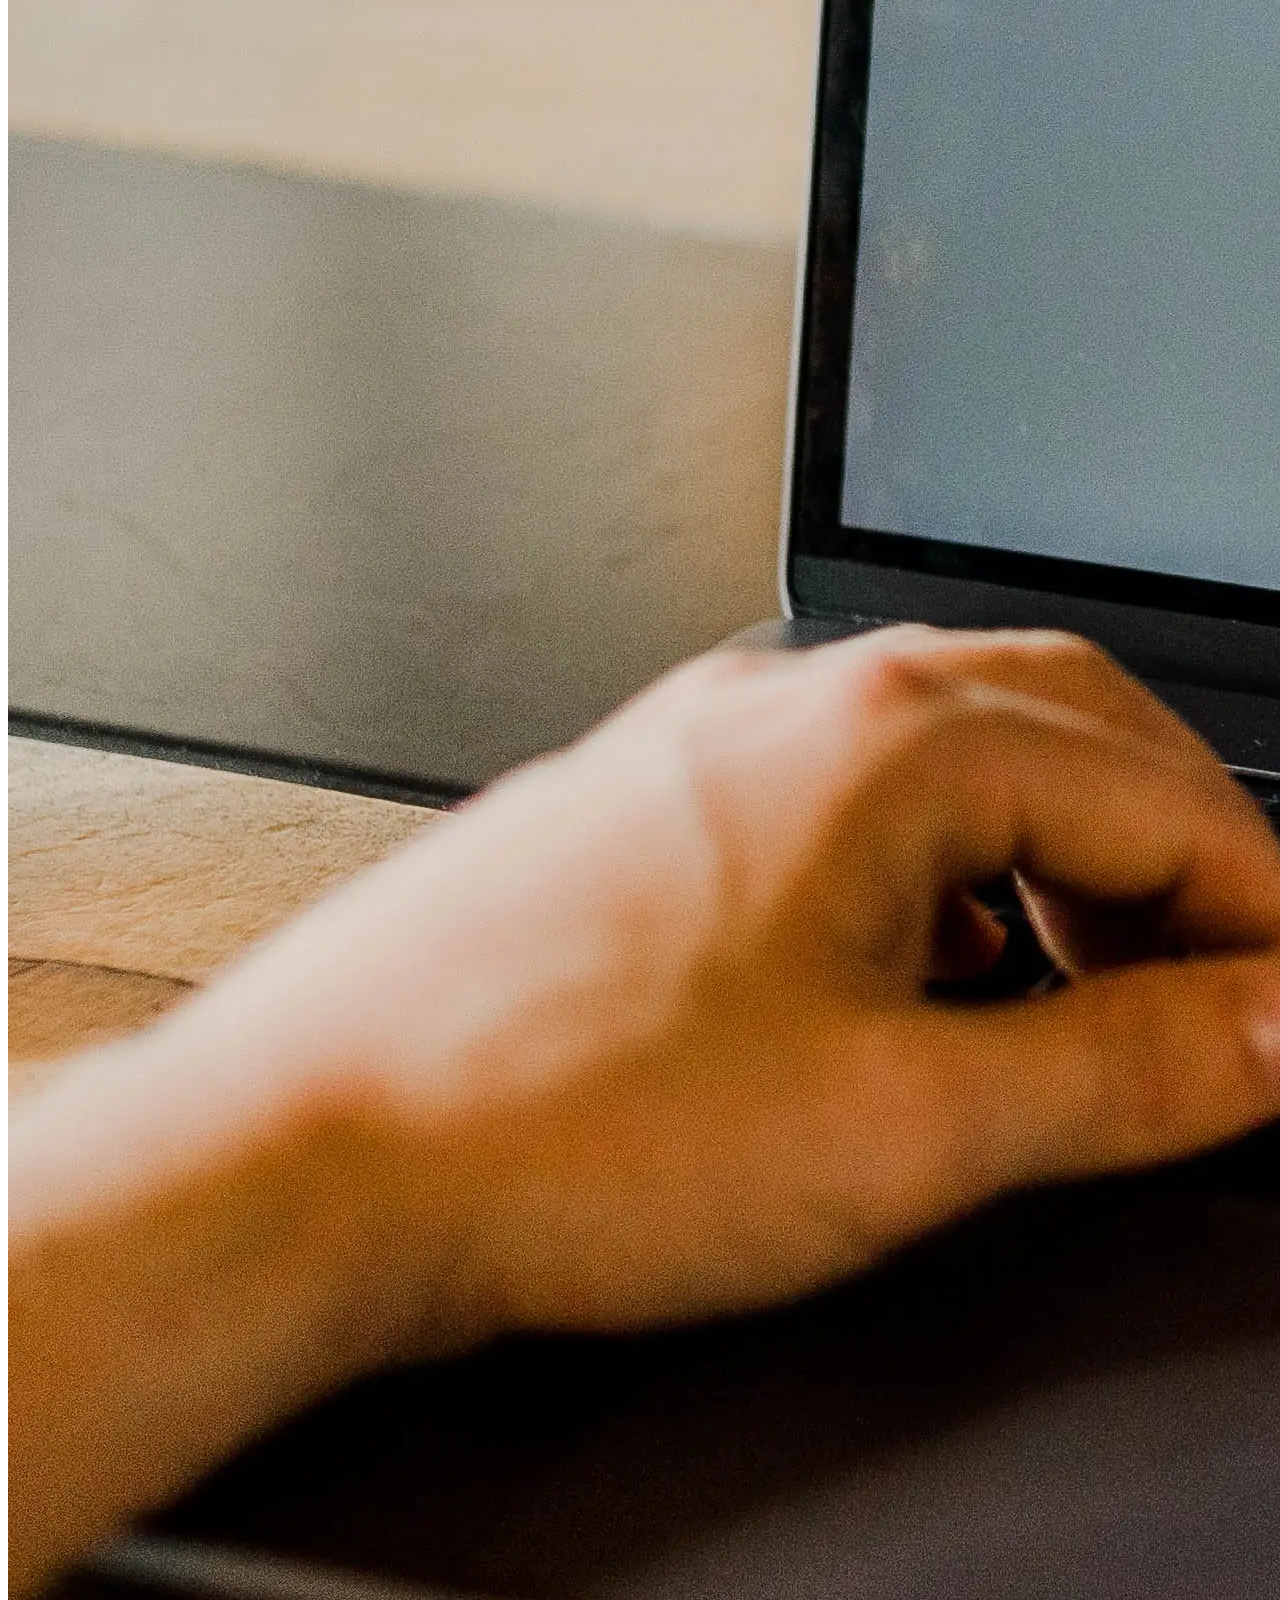
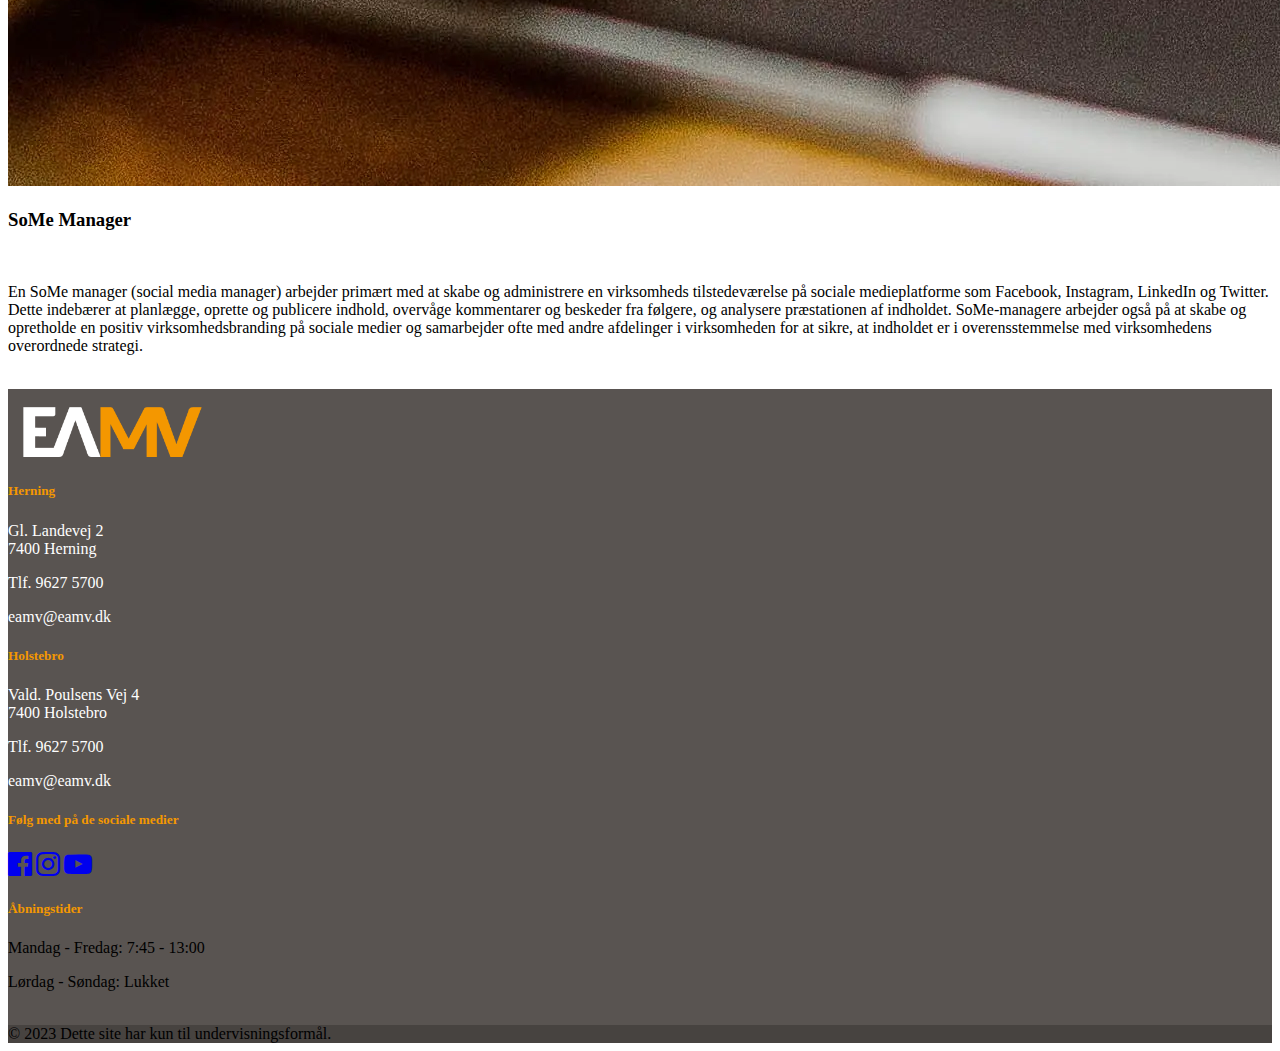
<file: Fremtidig.html>
<!DOCTYPE html>
<html lang="en">
  <head>
    <!-- Required meta tags -->
    <meta charset="utf-8">
    <meta name="viewport" content="width=device-width, initial-scale=1">
    <meta name=”robots” content=”noindex”>

    <!-- Bootstrap CSS -->
    <link href="https://cdn.jsdelivr.net/npm/bootstrap@5.0.2/dist/css/bootstrap.min.css" rel="stylesheet" integrity="sha384-EVSTQN3/azprG1Anm3QDgpJLIm9Nao0Yz1ztcQTwFspd3yD65VohhpuuCOmLASjC" crossorigin="anonymous">
    <link rel="stylesheet" href="https://cdnjs.cloudflare.com/ajax/libs/font-awesome/4.7.0/css/font-awesome.min.css">
    <link rel="stylesheet" href="Fremtidig.css">
    <title>Fremtidige muligheder</title>
  </head>
  <body>

    <!-- Navbar-komponent med dark background -->
<nav class="navbar navbar-expand-lg navbar-dark background-color">
    <div class="container">
      <!-- Klikbart logo -->
      <a class="navbar-brand" href="index.html"><img src="Img/EAMV_logo_CMYK_NEGATIV.png" alt="logo"></a>
      <!-- Knappen til at folde menuen ud (kun synlig på mindre skærme) -->
      <button class="navbar-toggler" type="button" data-bs-toggle="collapse" data-bs-target="#navbarNav" aria-controls="navbarNav" aria-expanded="false" aria-label="Toggle navigation">
        <span class="navbar-toggler-icon"></span>
      </button>
      <!-- Menuen - lægger sig under logoet på større skærme -->
      <div class="collapse navbar-collapse justify-content-center" id="navbarNav">
        <ul class="navbar-nav">
          <li class="nav-item">
            <a class="nav-link" href="index.html">Forside</a>
          </li>
          <li class="nav-item">
            <a class="nav-link" href="Det.html">Det DU skal vide!</a>
          </li>
          <li class="nav-item">
            <a class="nav-link active" aria-current="page" href="Fremtidig.html">Fremtidige muligheder</a>
          </li>
          <li class="nav-item">
            <a class="nav-link" href="Kontakt.html">Kontakt os</a>
          </li>
        </ul>
      </div>
    </div>
  </nav>
  <br>

  <div class="container">
    <div class="row">
      <div class="col-sm-4">
        <img src="Img/tran-mau-tri-tam-g-pKprPg5yw-unsplash.webp" alt="Placeholder image" class="img-fluid">
      </div>
      <div class="col-sm-8">
        <h3>Frontend Designer</h3>
        <br>
        <p>En frontend designer fokuserer primært på det visuelle udtryk på en hjemmeside eller applikation. Dette indebærer at designe brugergrænseflader, layout, farveskemaer, typografi og grafik, som skaber en attraktiv og brugervenlig oplevelse for brugerne. Frontend designere bruger typisk værktøjer som Photoshop, Sketch eller Figma for at designe og visualisere deres ideer.</p>
      </div>
    </div>
    <br>
    <div class="row">
      <div class="col-sm-4">
        <img src="Img/charlesdeluvio-pjAH2Ax4uWk-unsplash.webp" alt="Placeholder image" class="img-fluid">
      </div>
      <div class="col-sm-8">
        <h3>Frontend Developer</h3>
        <br>
        <p>En frontend developer arbejder med at omsætte design og funktionalitet til kode, der kan køre på en hjemmeside eller applikation. De arbejder med HTML, CSS og JavaScript, samt frontend frameworks som React, Vue eller Angular. Frontend developere sikrer, at alt fungerer korrekt, inklusive interaktive funktioner og responsivt design, og arbejder tæt sammen med backend-udviklere for at integrere frontend med serveren.</p>
      </div>
    </div>
    <br>
    <div class="row">
      <div class="col-sm-4">
        <img src="Img/austin-distel-tLZhFRLj6nY-unsplash.webp" alt="Placeholder image" class="img-fluid">
      </div>
      <div class="col-sm-8">
        <h3>SoMe Manager</h3>
        <br>
        <p>En SoMe manager (social media manager) arbejder primært med at skabe og administrere en virksomheds tilstedeværelse på sociale medieplatforme som Facebook, Instagram, LinkedIn og Twitter. Dette indebærer at planlægge, oprette og publicere indhold, overvåge kommentarer og beskeder fra følgere, og analysere præstationen af indholdet. SoMe-managere arbejder også på at skabe og opretholde en positiv virksomhedsbranding på sociale medier og samarbejder ofte med andre afdelinger i virksomheden for at sikre, at indholdet er i overensstemmelse med virksomhedens overordnede strategi.</p>
      </div>
    </div>
  </div>
  <br>

  <!-- Footer-komponent -->
<footer class="text-center text-lg-start text-white" style="background-color: rgb(89, 84, 81)">
  <div class="container">
    <br>
    <!-- Klikbart logo i øverste venstre hjørne -->
    <a class="footer-brand" href="index.html"><img src="Img/EAMV_logo_CMYK_NEGATIV.png" alt="logo"></a>
    <div class="row mt-5">
      <!-- Første information - Herning -->
      <div class="col-lg-3 col-md-6 mb-4 mb-md-0">
        <h5 class="text-uppercase">Herning</h5>
        <p class="mb-3"><a href="https://www.google.com/maps/search/?api=1&amp;query=Gl.%20Landevej%202%207400%20Herning" class="footer-link">Gl. Landevej 2 <br> 7400 Herning</a></p>
        <p class="mb-0"><a href="tel:96275700" class="footer-link">Tlf. 9627 5700</a></p>
        <p class="mb-0"><a href="mailto:eamv@eamv.dk" class="footer-link">eamv@eamv.dk</a></p>
      </div>
      <!-- Anden information - Holstebro -->
      <div class="col-lg-3 col-md-6 mb-4 mb-md-0">
        <h5 class="text-uppercase">Holstebro</h5>
        <p class="mb-3"><a href="https://www.google.com/maps/search/?api=1&query=Vald.%20Poulsens%20Vej%204%207500%20Holstebro" class="footer-link">Vald. Poulsens Vej 4 <br> 7400 Holstebro</a></p>
        <p class="mb-0"><a href="tel:96275700" class="footer-link">Tlf. 9627 5700</a></p>
        <p class="mb-0"><a href="mailto:eamv@eamv.dk" class="footer-link">eamv@eamv.dk</a></p>
      </div>      
      <!-- Tredje information - følg os på sociale medier -->
      <div class="col-lg-3 col-md-6 mb-4 mb-md-0">
        <h5 class="text-uppercase">Følg med på de sociale medier</h5>
        <a href="https://www.facebook.com/ErhvervsakademiMidtVest/" class="me-3 text-reset"><i class="fa fa-facebook-official" style="font-size:28px"></i></a>
        <a href="https://www.instagram.com/eamvdk/" class="me-3 text-reset"><i class="fa fa-instagram" style="font-size:28px"></i></a>
        <a href="https://www.youtube.com/user/EAMidtVest" class="me-3 text-reset"><i class="fa fa-youtube-play" style="font-size:28px"></i></a>
      </div>
      <!-- Fjerde information - åbningstider -->
      <div class="col-lg-3 col-md-6 mb-4 mb-md-0">
        <h5 class="text-uppercase">Åbningstider</h5>
        <p class="mb-0">Mandag - Fredag: 7:45 - 13:00</p>
        <p class="mb-0">Lørdag - Søndag: Lukket</p>
      </div>
    </div>
  </div>
  <br>
  <!-- Bundtekst -->
  <div class="text-center p-3" style="background-color: rgba(0, 0, 0, 0.2);">
    © 2023 Dette site har kun til undervisningsformål.
  </div>
</footer>
    <!-- jQuery-bibliotek (kræves af Bootstrap) -->
    <script src="https://cdn.jsdelivr.net/npm/bootstrap@5.0.2/dist/js/bootstrap.bundle.min.js" integrity="sha384-MrcW6ZMFYlzcLA8Nl+NtUVF0sA7MsXsP1UyJoMp4YLEuNSfAP+JcXn/tWtIaxVXM" crossorigin="anonymous"></script>


  </body>
</html>
</file>
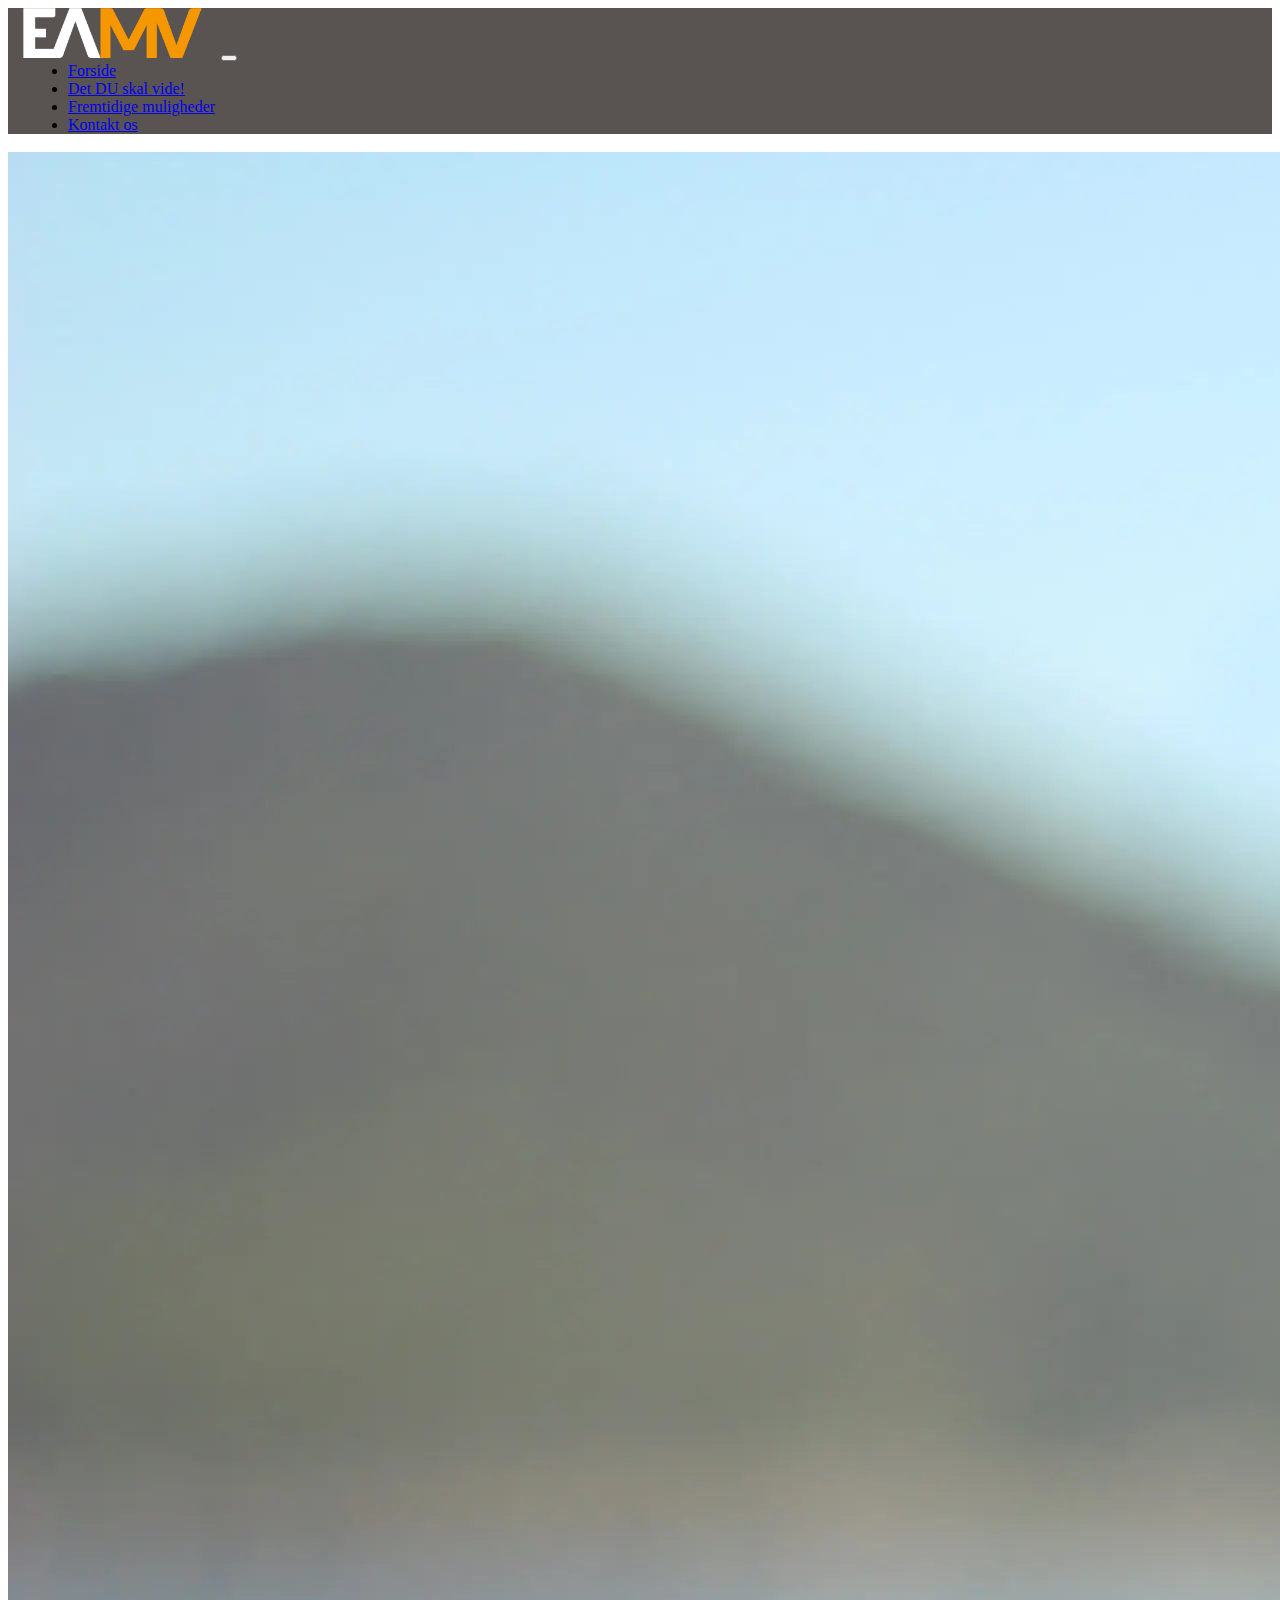
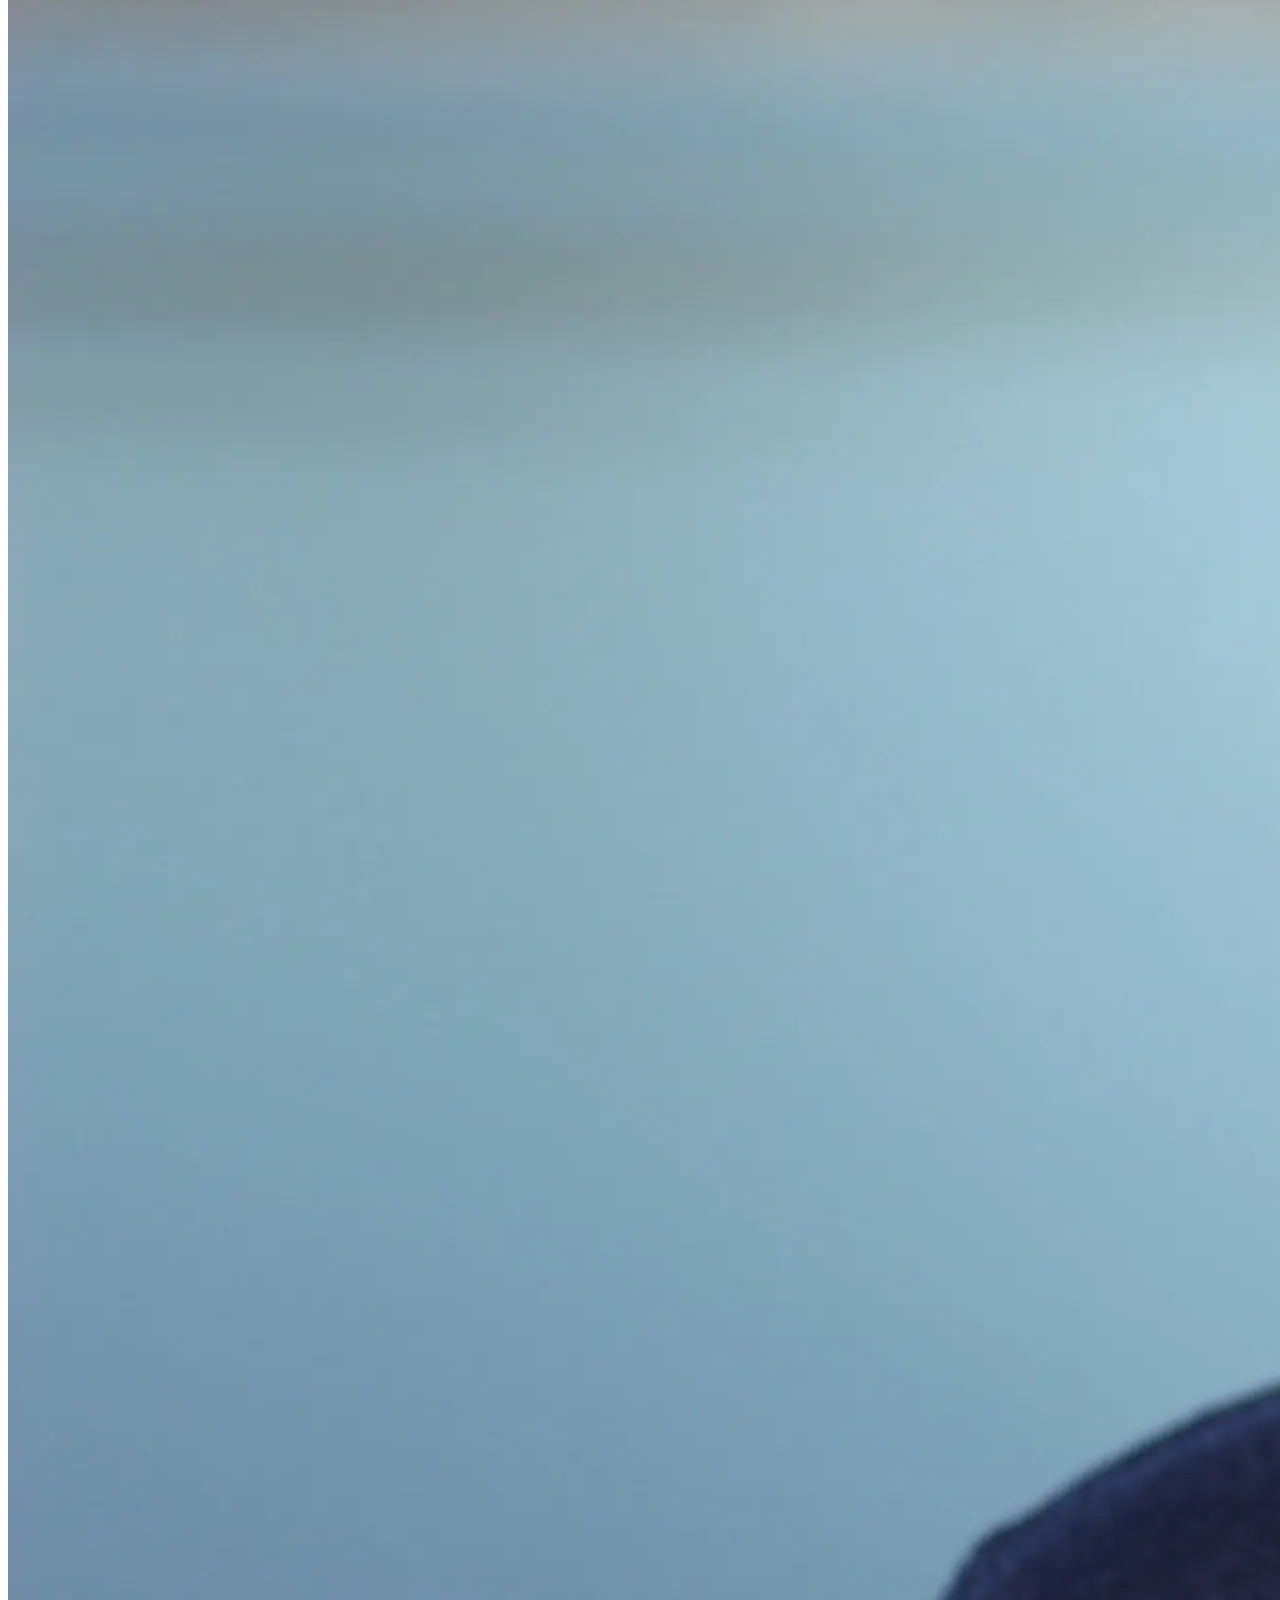
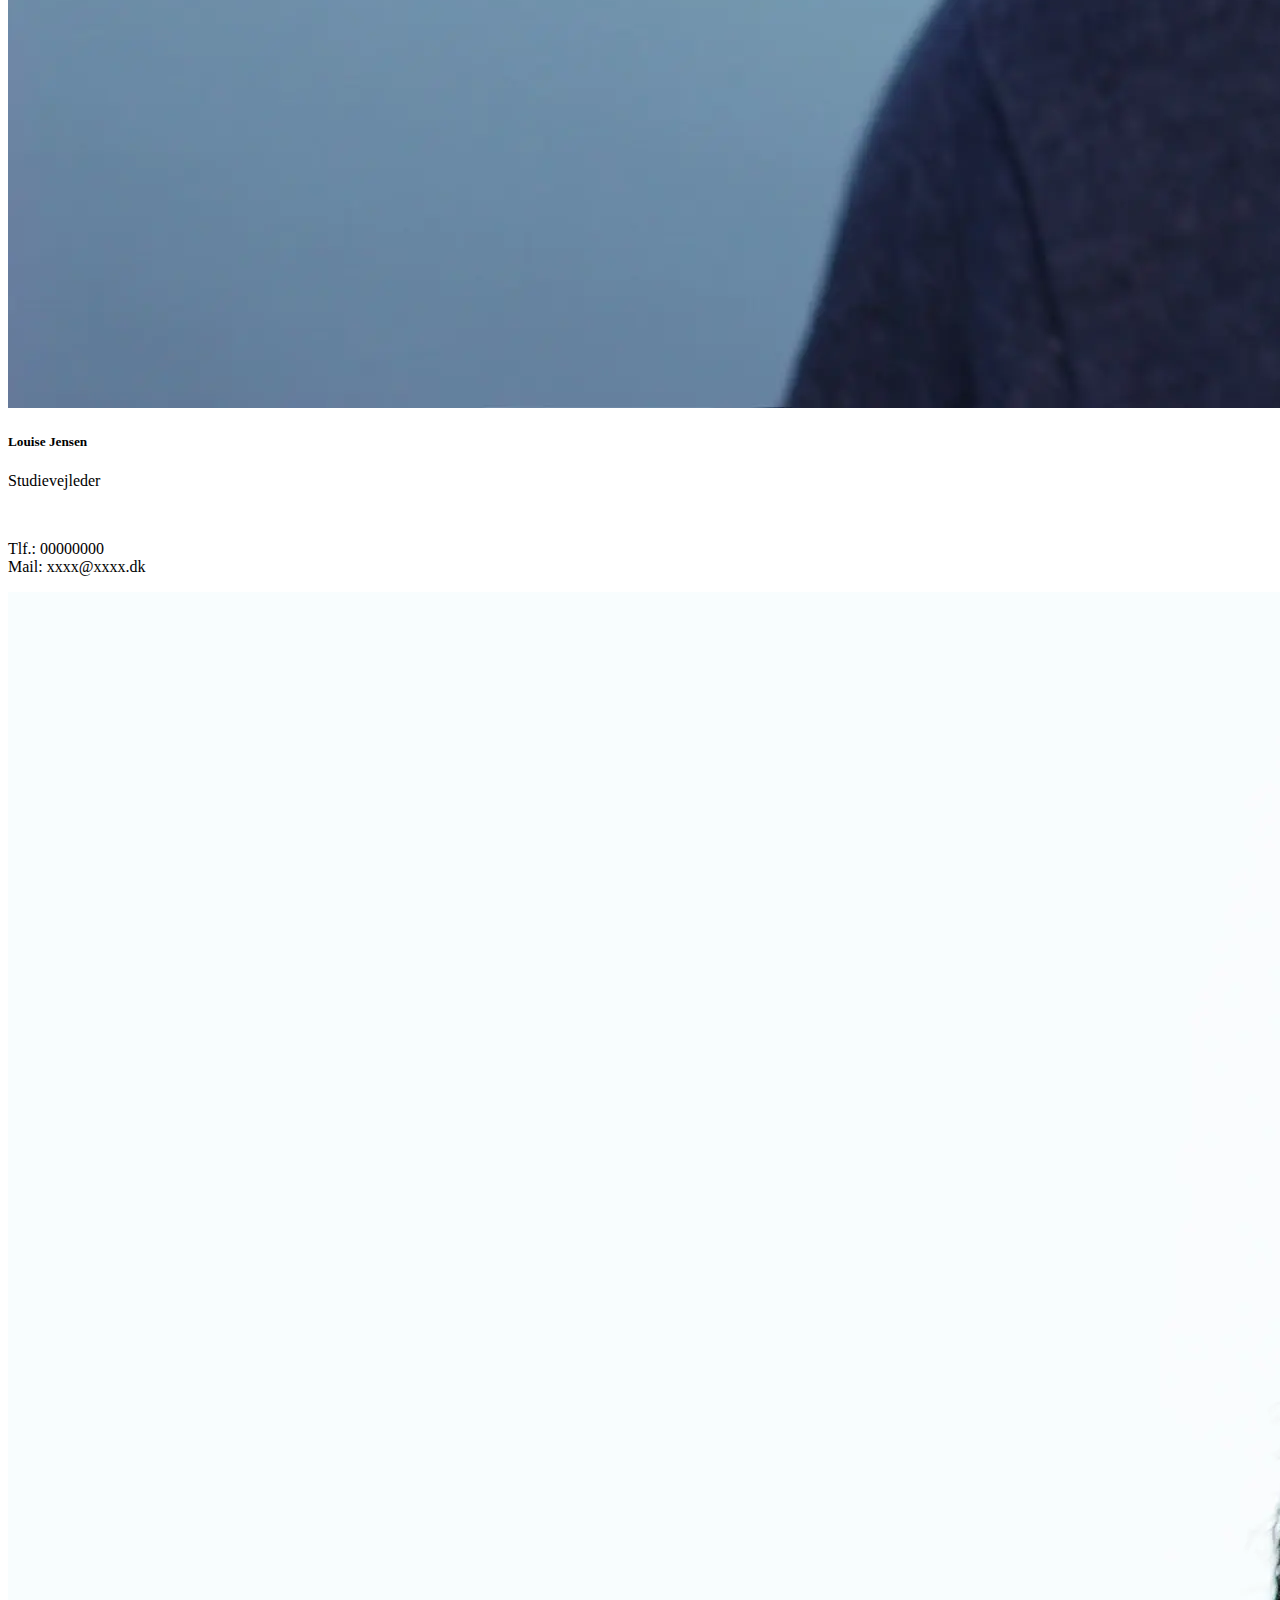
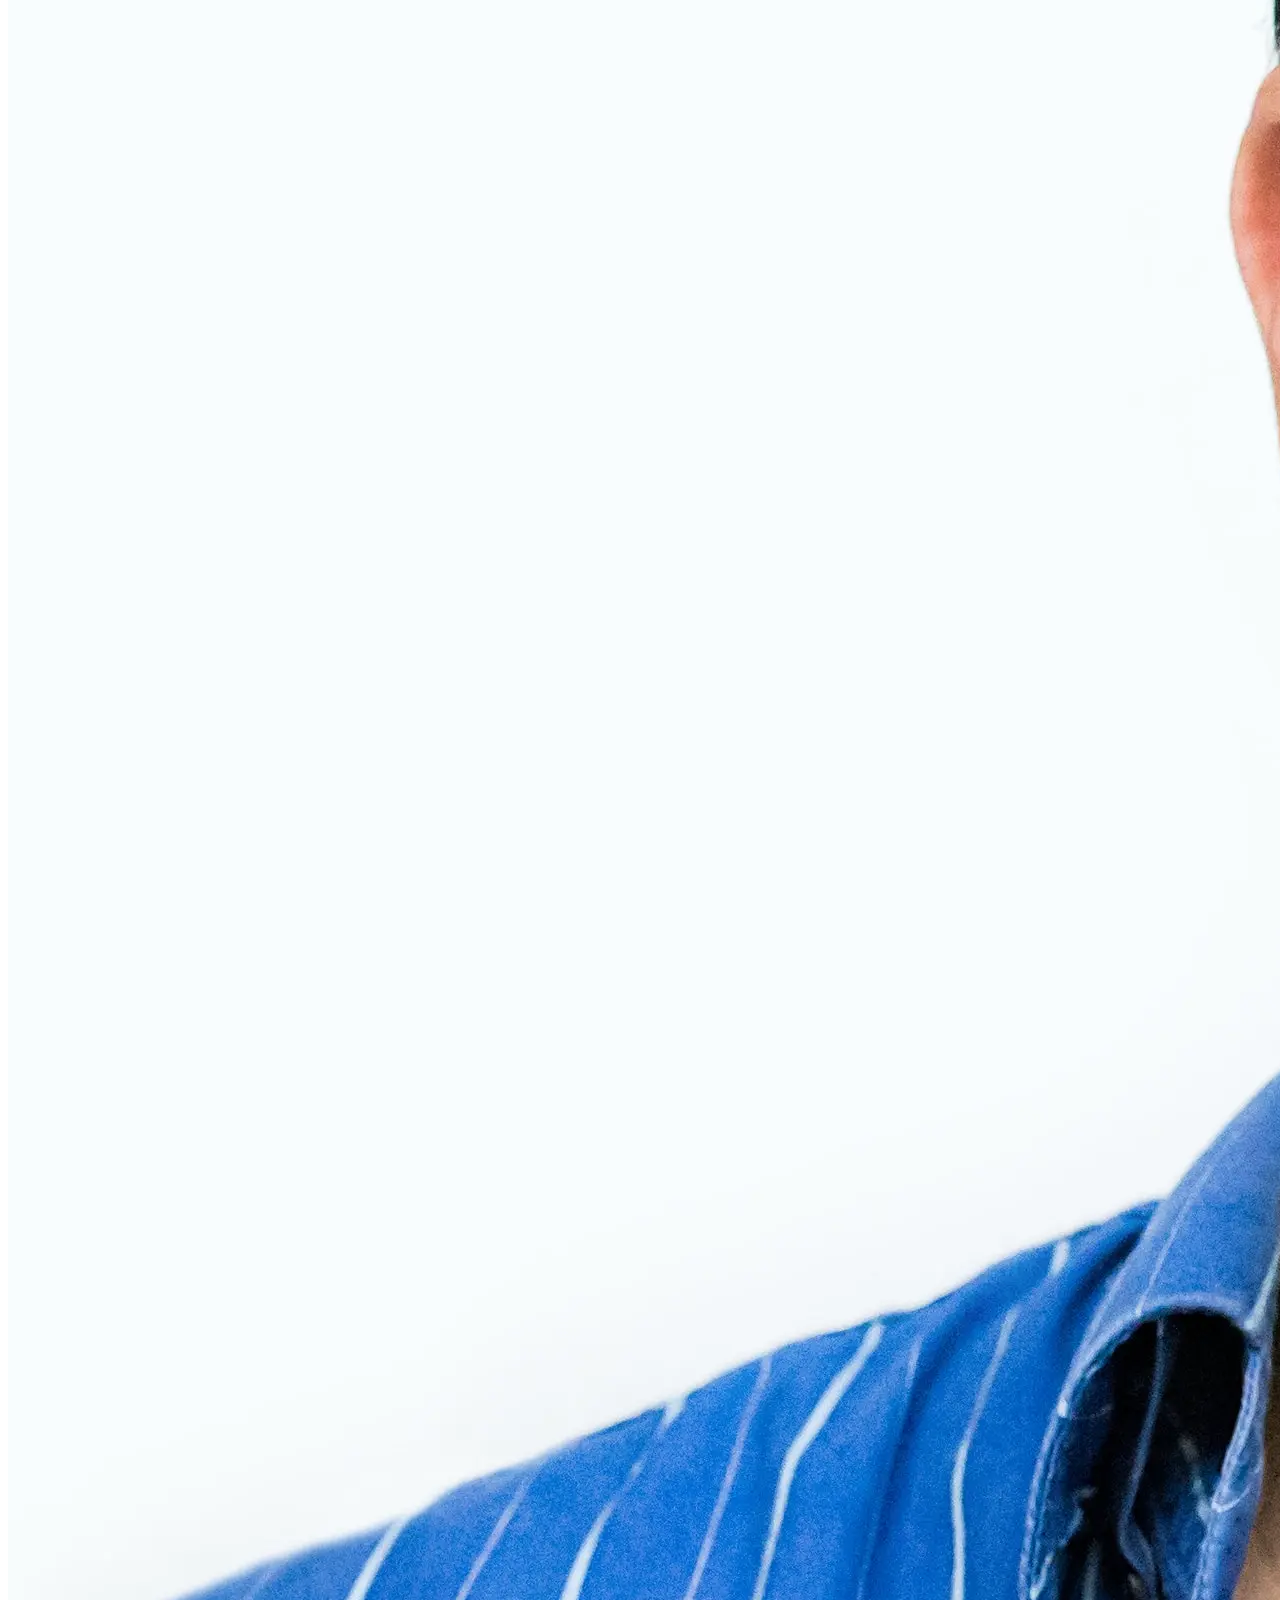
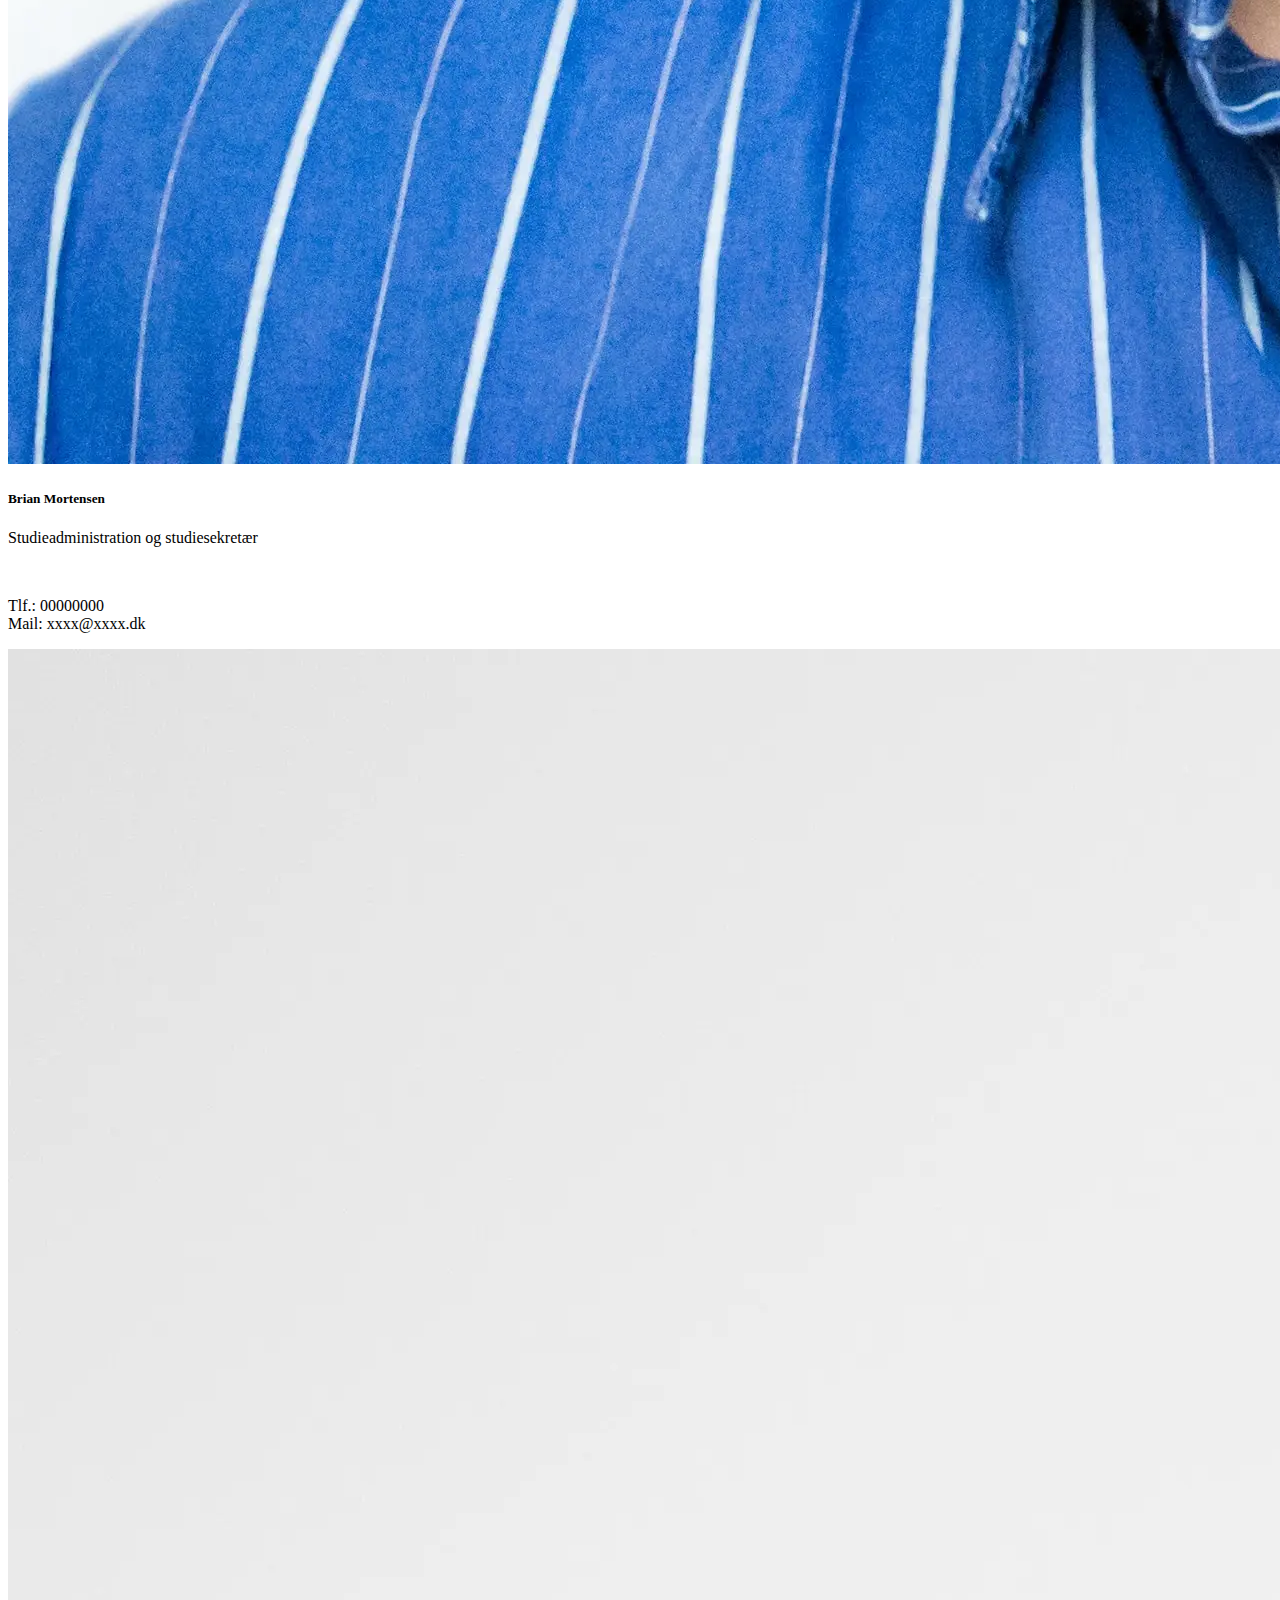
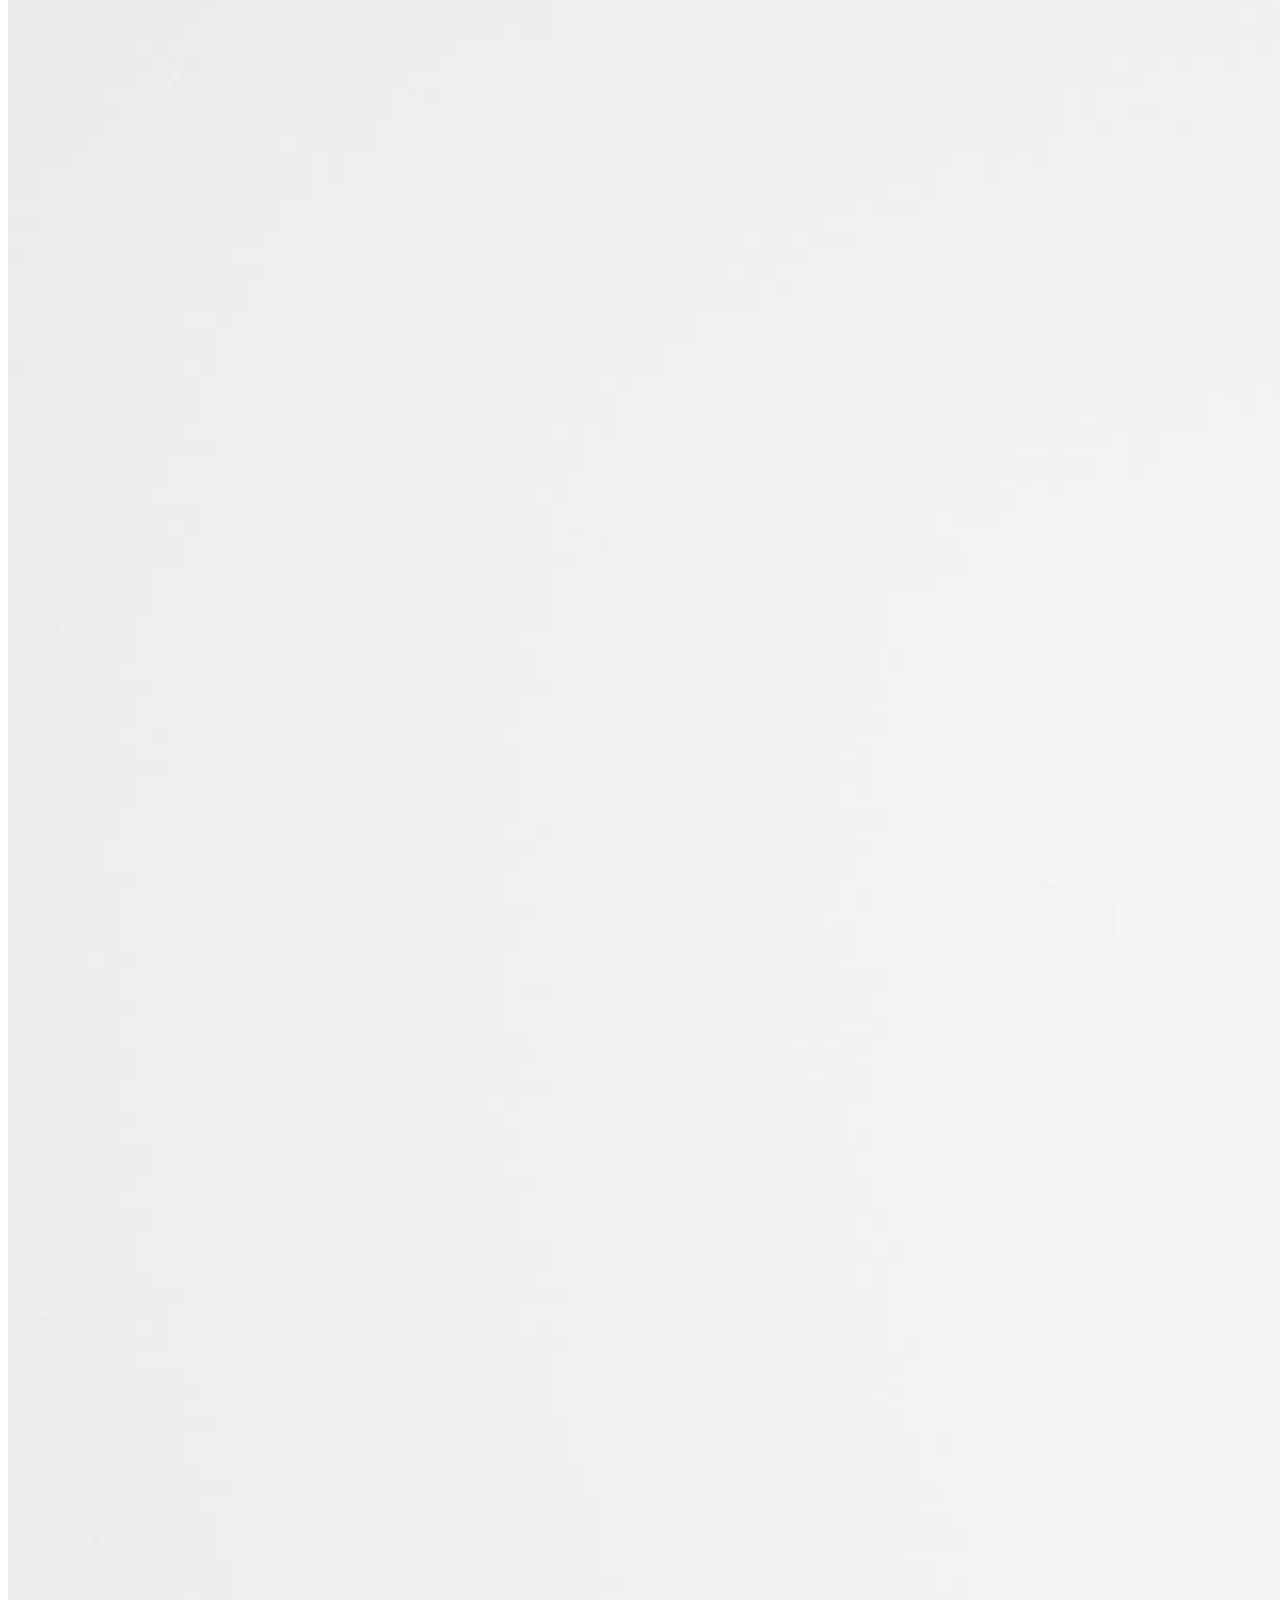
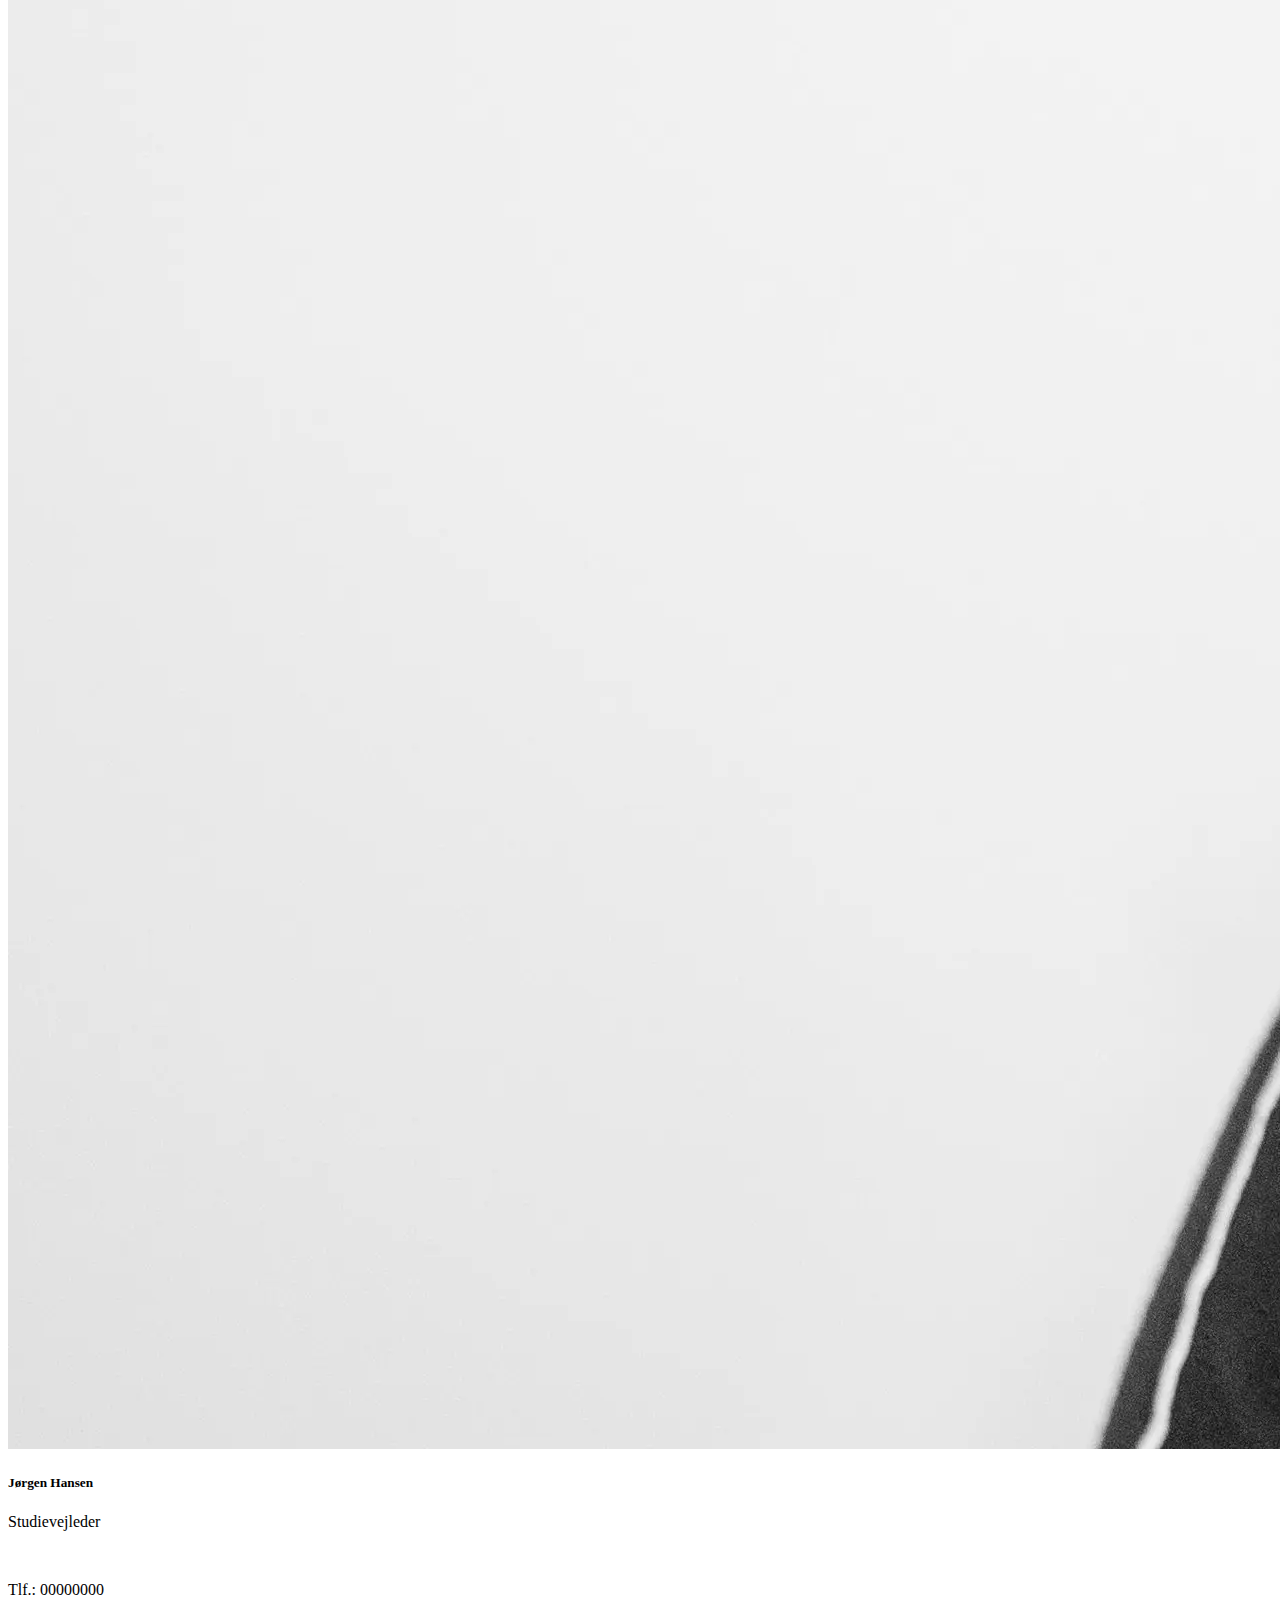
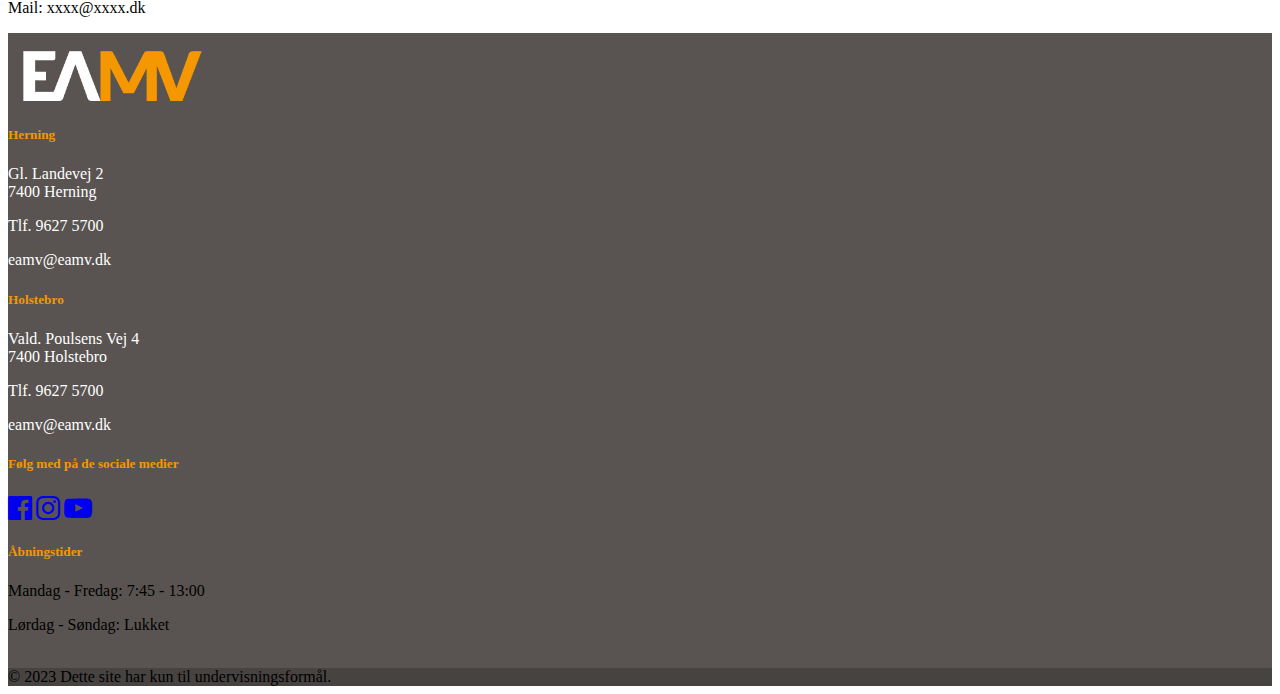
<file: Kontakt.html>
<!DOCTYPE html>
<html lang="en">
  <head>
    <!-- Required meta tags -->
    <meta charset="utf-8">
    <meta name="viewport" content="width=device-width, initial-scale=1">
    <meta name=”robots” content=”noindex”>

    <!-- Bootstrap CSS -->
    <link href="https://cdn.jsdelivr.net/npm/bootstrap@5.0.2/dist/css/bootstrap.min.css" rel="stylesheet" integrity="sha384-EVSTQN3/azprG1Anm3QDgpJLIm9Nao0Yz1ztcQTwFspd3yD65VohhpuuCOmLASjC" crossorigin="anonymous">
    <link rel="stylesheet" href="https://cdnjs.cloudflare.com/ajax/libs/font-awesome/4.7.0/css/font-awesome.min.css">
    <link rel="stylesheet" href="Kontakt.css">
    <title>Kontakt os</title>
  </head>
  <body>

    <!-- Navbar-komponent med dark background -->
<nav class="navbar navbar-expand-lg navbar-dark background-color">
    <div class="container">
      <!-- Klikbart logo -->
      <a class="navbar-brand" href="index.html"><img src="Img/EAMV_logo_CMYK_NEGATIV.png" alt="logo"></a>
      <!-- Knappen til at folde menuen ud (kun synlig på mindre skærme) -->
      <button class="navbar-toggler" type="button" data-bs-toggle="collapse" data-bs-target="#navbarNav" aria-controls="navbarNav" aria-expanded="false" aria-label="Toggle navigation">
        <span class="navbar-toggler-icon"></span>
      </button>
      <!-- Menuen - lægger sig under logoet på større skærme -->
      <div class="collapse navbar-collapse justify-content-center" id="navbarNav">
        <ul class="navbar-nav">
          <li class="nav-item">
            <a class="nav-link" href="index.html">Forside</a>
          </li>
          <li class="nav-item">
            <a class="nav-link" href="Det.html">Det DU skal vide!</a>
          </li>
          <li class="nav-item">
            <a class="nav-link" href="Fremtidig.html">Fremtidige muligheder</a>
          </li>
          <li class="nav-item">
            <a class="nav-link active" aria-current="page" href="Kontakt.html">Kontakt os</a>
          </li>
        </ul>
      </div>
    </div>
  </nav>
  <br>

  <div class="container">
    <div class="row">
      <div class="col-md-4 mb-4">
        <div class="card">
          <img src="Img/christopher-campbell-rDEOVtE7vOs-unsplash_1.webp" class="card-img-top" alt="...">
          <div class="card-body">
            <h5 class="card-title">Louise Jensen</h5>
            <p class="card-text">Studievejleder</p>
            <br>
            <p class="card-text">Tlf.: 00000000 <br> Mail: xxxx@xxxx.dk</p>
          </div>
        </div>
      </div>
      <div class="col-md-4 mb-4">
        <div class="card">
          <img src="Img/jonas-kakaroto-mjRwhvqEC0U-unsplash_1.webp" class="card-img-top" alt="...">
          <div class="card-body">
            <h5 class="card-title">Brian Mortensen</h5>
            <p class="card-text">Studieadministration og studiesekretær</p>
            <br>
            <p class="card-text">Tlf.: 00000000 <br> Mail: xxxx@xxxx.dk</p>
          </div>
        </div>
      </div>
      <div class="col-md-4 mb-4">
        <div class="card">
          <img src="Img/sergio-de-paula-c_GmwfHBDzk-unsplash_1.webp" class="card-img-top" alt="...">
          <div class="card-body">
            <h5 class="card-title">Jørgen Hansen</h5>
            <p class="card-text">Studievejleder</p>
            <br>
            <p class="card-text">Tlf.: 00000000 <br> Mail: xxxx@xxxx.dk</p>
          </div>
        </div>
      </div>
    </div>
  </div>

  <!-- Footer-komponent -->
<footer class="text-center text-lg-start text-white" style="background-color: rgb(89, 84, 81)">
  <div class="container">
    <br>
    <!-- Klikbart logo i øverste venstre hjørne -->
    <a class="footer-brand" href="index.html"><img src="Img/EAMV_logo_CMYK_NEGATIV.png" alt="logo"></a>
    <div class="row mt-5">
      <!-- Første information - Herning -->
      <div class="col-lg-3 col-md-6 mb-4 mb-md-0">
        <h5 class="text-uppercase">Herning</h5>
        <p class="mb-3"><a href="https://www.google.com/maps/search/?api=1&amp;query=Gl.%20Landevej%202%207400%20Herning" class="footer-link">Gl. Landevej 2 <br> 7400 Herning</a></p>
        <p class="mb-0"><a href="tel:96275700" class="footer-link">Tlf. 9627 5700</a></p>
        <p class="mb-0"><a href="mailto:eamv@eamv.dk" class="footer-link">eamv@eamv.dk</a></p>
      </div>
      <!-- Anden information - Holstebro -->
      <div class="col-lg-3 col-md-6 mb-4 mb-md-0">
        <h5 class="text-uppercase">Holstebro</h5>
        <p class="mb-3"><a href="https://www.google.com/maps/search/?api=1&query=Vald.%20Poulsens%20Vej%204%207500%20Holstebro" class="footer-link">Vald. Poulsens Vej 4 <br> 7400 Holstebro</a></p>
        <p class="mb-0"><a href="tel:96275700" class="footer-link">Tlf. 9627 5700</a></p>
        <p class="mb-0"><a href="mailto:eamv@eamv.dk" class="footer-link">eamv@eamv.dk</a></p>
      </div>      
      <!-- Tredje information - følg os på sociale medier -->
      <div class="col-lg-3 col-md-6 mb-4 mb-md-0">
        <h5 class="text-uppercase">Følg med på de sociale medier</h5>
        <a href="https://www.facebook.com/ErhvervsakademiMidtVest/" class="me-3 text-reset"><i class="fa fa-facebook-official" style="font-size:28px"></i></a>
        <a href="https://www.instagram.com/eamvdk/" class="me-3 text-reset"><i class="fa fa-instagram" style="font-size:28px"></i></a>
        <a href="https://www.youtube.com/user/EAMidtVest" class="me-3 text-reset"><i class="fa fa-youtube-play" style="font-size:28px"></i></a>
      </div>
      <!-- Fjerde information - åbningstider -->
      <div class="col-lg-3 col-md-6 mb-4 mb-md-0">
        <h5 class="text-uppercase">Åbningstider</h5>
        <p class="mb-0">Mandag - Fredag: 7:45 - 13:00</p>
        <p class="mb-0">Lørdag - Søndag: Lukket</p>
      </div>
    </div>
  </div>
  <br>
  <!-- Bundtekst -->
  <div class="text-center p-3" style="background-color: rgba(0, 0, 0, 0.2);">
    © 2023 Dette site har kun til undervisningsformål.
  </div>
</footer>
    <!-- jQuery-bibliotek (kræves af Bootstrap) -->
    <script src="https://cdn.jsdelivr.net/npm/bootstrap@5.0.2/dist/js/bootstrap.bundle.min.js" integrity="sha384-MrcW6ZMFYlzcLA8Nl+NtUVF0sA7MsXsP1UyJoMp4YLEuNSfAP+JcXn/tWtIaxVXM" crossorigin="anonymous"></script>


  </body>
</html>
</file>
<file: index.css>
/* Navbar */
/* Styling for logoet i navbar */
.navbar-brand img {
    height: 50px; /* Højden på logoet */
    width: auto; /* Skalerer bredden automatisk, så det forbliver proportionalt */
  }
  
  /* Centrerer elementer i menuen */
  .navbar-nav {
    margin: auto;
  }
  
  /* Indstiller marginen mellem menuelementer */
  .navbar-nav li {
    margin: 0 20px;
  }
  
  /* Placerer logoet i det øverste venstre hjørne i navbar */
  .navbar-brand {
    margin-right: 15px;
    margin-left: 15px;
  }
  
  /* Ændrer farven på navbar */
  .navbar {
    background-color: rgb(89, 84, 81);
  }
  
  .full-height {
    height: 70vh;
  }
  
  .mask {
    height: 70vh;
  }
  
  /* footer */
  /* Styling for logoet i footer */
  .footer-brand img {
    height: 50px; /* Højden på logoet */
    width: auto; /* Skalerer bredden automatisk, så det forbliver proportionalt */
  }
  
  /* Centrerer indholdet i footer-container */
  .footer-container {
    display: flex;
    flex-direction: column;
    justify-content: center;
    align-items: flex-start;
    height: 100%;
  }
  
  /* Indstiller marginen mellem kolonner */
  .footer-row > div[class^="col-"] {
    padding-right: 15px;
    padding-left: 15px;
  }
  
  /* Indstiller marginen mellem rækker */
  .footer-row:not(:last-child) {
    margin-bottom: 1.5rem;
  }
  
  /* Styling for bundteksten */
  .footer > .text-center {
    color: #fff;
    font-size: 14px;
  }
  
  /* Placerer logoet i det øverste venstre hjørne i footer */
  .footer-brand {
    margin-right: 15px;
    margin-left: 15px;
  }
  
  .footer-link {
    color: white;
    text-decoration: none;
  }
  
  .footer-link:hover {
    color: rgb(244, 152, 00);
    text-decoration: underline;
  }
  
  .text-uppercase {
    color: rgb(244, 152, 00);
  }
  
  .fa-facebook-official:hover{
    transform: translateY(-2px);
    color: rgb(244, 152, 00);
  }
  
  .fa-instagram:hover{
    transform: translateY(-2px);
    color: rgb(244, 152, 00);
  }
  
  .fa-youtube-play:hover{
    transform: translateY(-2px);
    color: rgb(244, 152, 00);
  }
</file>
<file: Det.css>
/* Navbar */
/* Styling for logoet i navbar */
.navbar-brand img {
  height: 50px; /* Højden på logoet */
  width: auto; /* Skalerer bredden automatisk, så det forbliver proportionalt */
}

/* Centrerer elementer i menuen */
.navbar-nav {
  margin: auto;
}

/* Indstiller marginen mellem menuelementer */
.navbar-nav li {
  margin: 0 20px;
}

/* Placerer logoet i det øverste venstre hjørne i navbar */
.navbar-brand {
  margin-right: 15px;
  margin-left: 15px;
}

/* Ændrer farven på navbar */
.navbar {
  background-color: rgb(89, 84, 81);
}

.full-height {
  height: 70vh;
}

.mask {
  height: 70vh;
}

/* footer */
/* Styling for logoet i footer */
.footer-brand img {
  height: 50px; /* Højden på logoet */
  width: auto; /* Skalerer bredden automatisk, så det forbliver proportionalt */
}

/* Centrerer indholdet i footer-container */
.footer-container {
  display: flex;
  flex-direction: column;
  justify-content: center;
  align-items: flex-start;
  height: 100%;
}

/* Indstiller marginen mellem kolonner */
.footer-row > div[class^="col-"] {
  padding-right: 15px;
  padding-left: 15px;
}

/* Indstiller marginen mellem rækker */
.footer-row:not(:last-child) {
  margin-bottom: 1.5rem;
}

/* Styling for bundteksten */
.footer > .text-center {
  color: #fff;
  font-size: 14px;
}

/* Placerer logoet i det øverste venstre hjørne i footer */
.footer-brand {
  margin-right: 15px;
  margin-left: 15px;
}

.footer-link {
  color: white;
  text-decoration: none;
}

.footer-link:hover {
  color: rgb(244, 152, 00);
  text-decoration: underline;
}

.text-uppercase {
  color: rgb(244, 152, 00);
}

.fa-facebook-official:hover{
  transform: translateY(-2px);
  color: rgb(244, 152, 00);
}

.fa-instagram:hover{
  transform: translateY(-2px);
  color: rgb(244, 152, 00);
}

.fa-youtube-play:hover{
  transform: translateY(-2px);
  color: rgb(244, 152, 00);
}
</file>
<file: Fremtidig.css>
/* Navbar */
/* Styling for logoet i navbar */
.navbar-brand img {
  height: 50px; /* Højden på logoet */
  width: auto; /* Skalerer bredden automatisk, så det forbliver proportionalt */
}

/* Centrerer elementer i menuen */
.navbar-nav {
  margin: auto;
}

/* Indstiller marginen mellem menuelementer */
.navbar-nav li {
  margin: 0 20px;
}

/* Placerer logoet i det øverste venstre hjørne i navbar */
.navbar-brand {
  margin-right: 15px;
  margin-left: 15px;
}

/* Ændrer farven på navbar */
.navbar {
  background-color: rgb(89, 84, 81);
}


/* footer */
/* Styling for logoet i footer */
.footer-brand img {
  height: 50px; /* Højden på logoet */
  width: auto; /* Skalerer bredden automatisk, så det forbliver proportionalt */
}

/* Centrerer indholdet i footer-container */
.footer-container {
  display: flex;
  flex-direction: column;
  justify-content: center;
  align-items: flex-start;
  height: 100%;
}

/* Indstiller marginen mellem kolonner */
.footer-row > div[class^="col-"] {
  padding-right: 15px;
  padding-left: 15px;
}

/* Indstiller marginen mellem rækker */
.footer-row:not(:last-child) {
  margin-bottom: 1.5rem;
}

/* Styling for bundteksten */
.footer > .text-center {
  color: #fff;
  font-size: 14px;
}

/* Placerer logoet i det øverste venstre hjørne i footer */
.footer-brand {
  margin-right: 15px;
  margin-left: 15px;
}

.footer-link {
  color: white;
  text-decoration: none;
}

.footer-link:hover {
  color: rgb(244, 152, 00);
  text-decoration: underline;
}

.text-uppercase {
  color: rgb(244, 152, 00);
}

.fa-facebook-official:hover{
  transform: translateY(-2px);
  color: rgb(244, 152, 00);
}

.fa-instagram:hover{
  transform: translateY(-2px);
  color: rgb(244, 152, 00);
}

.fa-youtube-play:hover{
  transform: translateY(-2px);
  color: rgb(244, 152, 00);
}
</file>
<file: Kontakt.css>
/* Navbar */
/* Styling for logoet i navbar */
.navbar-brand img {
  height: 50px; /* Højden på logoet */
  width: auto; /* Skalerer bredden automatisk, så det forbliver proportionalt */
}

/* Centrerer elementer i menuen */
.navbar-nav {
  margin: auto;
}

/* Indstiller marginen mellem menuelementer */
.navbar-nav li {
  margin: 0 20px;
}

/* Placerer logoet i det øverste venstre hjørne i navbar */
.navbar-brand {
  margin-right: 15px;
  margin-left: 15px;
}

/* Ændrer farven på navbar */
.navbar {
  background-color: rgb(89, 84, 81);
}


/* footer */
/* Styling for logoet i footer */
.footer-brand img {
  height: 50px; /* Højden på logoet */
  width: auto; /* Skalerer bredden automatisk, så det forbliver proportionalt */
}

/* Centrerer indholdet i footer-container */
.footer-container {
  display: flex;
  flex-direction: column;
  justify-content: center;
  align-items: flex-start;
  height: 100%;
}

/* Indstiller marginen mellem kolonner */
.footer-row > div[class^="col-"] {
  padding-right: 15px;
  padding-left: 15px;
}

/* Indstiller marginen mellem rækker */
.footer-row:not(:last-child) {
  margin-bottom: 1.5rem;
}

/* Styling for bundteksten */
.footer > .text-center {
  color: #fff;
  font-size: 14px;
}

/* Placerer logoet i det øverste venstre hjørne i footer */
.footer-brand {
  margin-right: 15px;
  margin-left: 15px;
}

.footer-link {
  color: white;
  text-decoration: none;
}

.footer-link:hover {
  color: rgb(244, 152, 00);
  text-decoration: underline;
}

.text-uppercase {
  color: rgb(244, 152, 00);
}

.fa-facebook-official:hover{
  transform: translateY(-2px);
  color: rgb(244, 152, 00);
}

.fa-instagram:hover{
  transform: translateY(-2px);
  color: rgb(244, 152, 00);
}

.fa-youtube-play:hover{
  transform: translateY(-2px);
  color: rgb(244, 152, 00);
}
</file>
